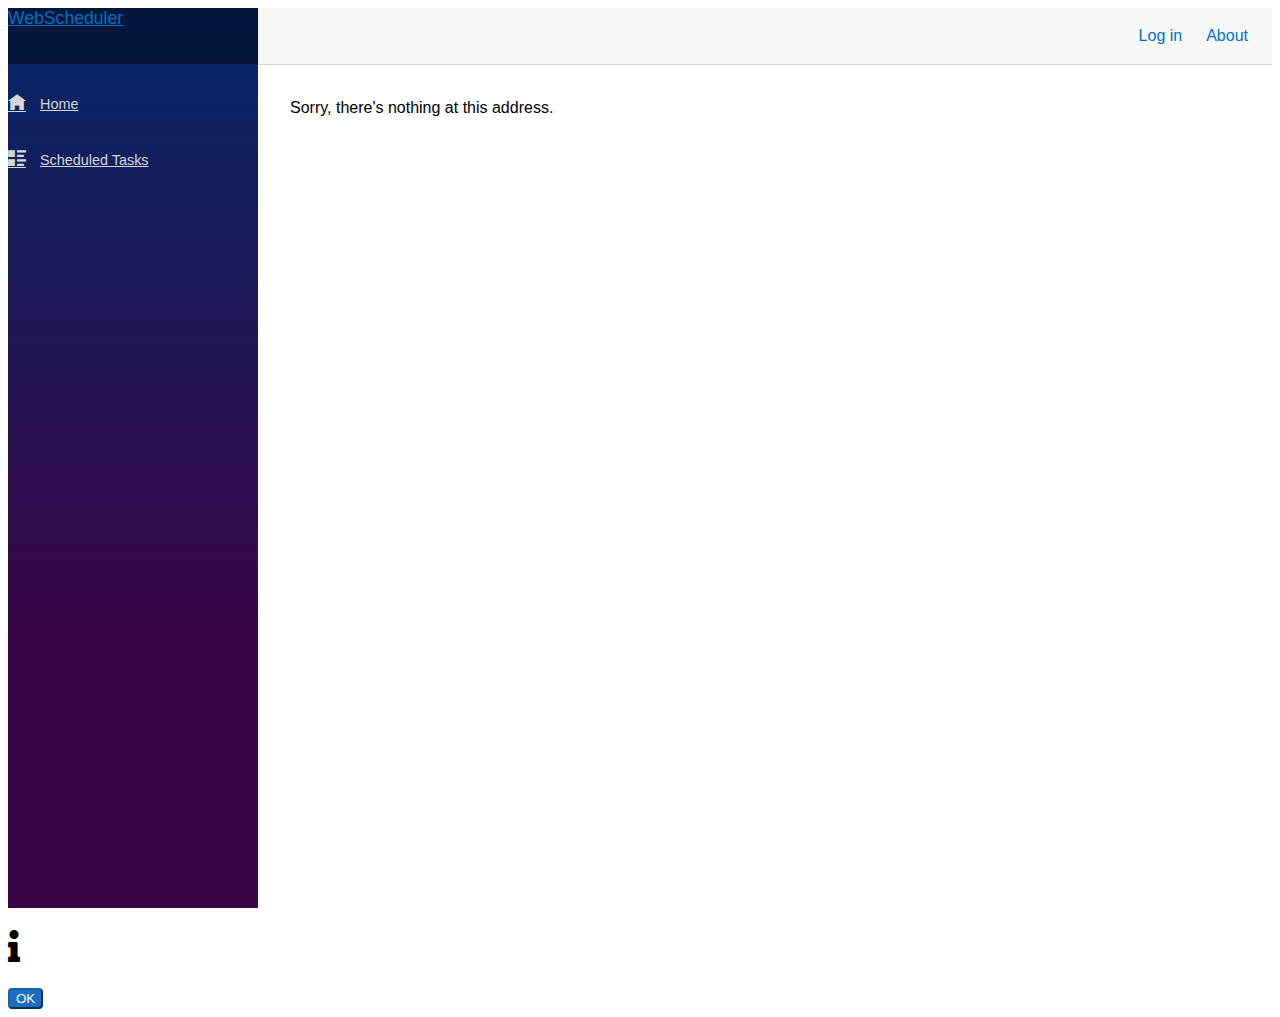
<file: index.html>
<!DOCTYPE html>
<html lang="en">

<head>
  <meta charset="utf-8" />
  <meta name="viewport" content="width=device-width, initial-scale=1.0, maximum-scale=1.0, user-scalable=no" />
  <title>WebScheduler.FrontEnd.Blazor</title>
  <base href="/" />
  <link href="https://cdn.jsdelivr.net/npm/bootstrap@5.1.1/dist/css/bootstrap.min.css" rel="stylesheet" integrity="sha384-F3w7mX95PdgyTmZZMECAngseQB83DfGTowi0iMjiWaeVhAn4FJkqJByhZMI3AhiU" crossorigin="anonymous">
  <link rel="stylesheet" href="https://use.fontawesome.com/releases/v5.15.4/css/all.css">

  <link href="_content/Blazorise/blazorise.css" rel="stylesheet" />
  <link href="_content/Blazorise.Bootstrap5/blazorise.bootstrap5.css" rel="stylesheet" />
  <link href="_content/Blazorise.SpinKit/blazorise.spinkit.css" rel="stylesheet" />
  <link href="_content/Blazorise.Snackbar/blazorise.snackbar.css" rel="stylesheet">
  <link href="css/app.css" rel="stylesheet" />
  <link href="WebScheduler.FrontEnd.BlazorApp.styles.css" rel="stylesheet" />
</head>

<body>
  <div id="app">
    <div class="loader-box">
      <svg width="51px" height="50px" viewBox="0 0 51 50">

        <rect y="0" width="13" height="50" fill="#1fa2ff">
          <animate attributeName="height" values="50;10;50" begin="0s" dur="1s" repeatCount="indefinite" />
          <animate attributeName="y" values="0;20;0" begin="0s" dur="1s" repeatCount="indefinite" />
        </rect>

        <rect x="19" y="0" width="13" height="50" fill="#12d8fa">
          <animate attributeName="height" values="50;10;50" begin="0.2s" dur="1s" repeatCount="indefinite" />
          <animate attributeName="y" values="0;20;0" begin="0.2s" dur="1s" repeatCount="indefinite" />
        </rect>

        <rect x="38" y="0" width="13" height="50" fill="#06ffcb">
          <animate attributeName="height" values="50;10;50" begin="0.4s" dur="1s" repeatCount="indefinite" />
          <animate attributeName="y" values="0;20;0" begin="0.4s" dur="1s" repeatCount="indefinite" />
        </rect>

      </svg>      <br /><br />
      <p id="loadingText">Loading...</p>
      <br />
      <progress id="pbar"></progress>
    </div>
    <style>
      .loader-box {
        width: 500px;
        height: 120px;
        margin: 100px auto;
        text-align: center;
        font-family: Consolas, Verdana;
        font-size: 10px;
      }
    </style>
  </div>
  <script type="text/javascript">

    (function () {
      /*
       * Loader/splash screen
       * */

      var total = 0;
      var loaded = 0;
      const { fetch: origFetch } = window;

      window.fetch = async (...args) => {
        total++;
       return new Promise((resolve, reject) => {

           origFetch(...args)
           .then(response => {
             loaded++;



              var progress = Math.floor(((loaded / total) * 100));
              document.getElementById("pbar").max = total;
              document.getElementById("pbar").value = loaded;
             document.getElementById("loadingText").innerHTML = "Loaded " + args[0] + ", " + progress + " %..."

              if (loaded == total && total> 1) {
                // Reset override.
                window.fetch = origFetch;
                document.getElementById("loadingText").innerHTML = "Loading 100%, opening application...";
              }
              resolve(response);

           }).catch(err => {
             window.fetch = origFetch;
           });

        });
      };
    })();
</script>
    <script src="https://cdn.jsdelivr.net/npm/jquery@3.5.1/dist/jquery.slim.min.js" integrity="sha384-DfXdz2htPH0lsSSs5nCTpuj/zy4C+OGpamoFVy38MVBnE+IbbVYUew+OrCXaRkfj" crossorigin="anonymous"></script>
  <script src="https://cdn.jsdelivr.net/npm/popper.js@1.16.1/dist/umd/popper.min.js" integrity="sha384-9/reFTGAW83EW2RDu2S0VKaIzap3H66lZH81PoYlFhbGU+6BZp6G7niu735Sk7lN" crossorigin="anonymous"></script>
  <script src="https://cdn.jsdelivr.net/npm/bootstrap@4.6.1/dist/js/bootstrap.min.js" integrity="sha384-VHvPCCyXqtD5DqJeNxl2dtTyhF78xXNXdkwX1CZeRusQfRKp+tA7hAShOK/B/fQ2" crossorigin="anonymous"></script>

  <div id="blazor-error-ui">
    An unhandled error has occurred.
    <a href="" class="reload">Reload</a>
    <a class="dismiss">🗙</a>
  </div>
  <script src="_content/Microsoft.AspNetCore.Components.WebAssembly.Authentication/AuthenticationService.js"></script>
  <script src="_framework/blazor.webassembly.js"></script>
  <script src="_content/Blazor-Analytics/blazor-analytics.js"></script>


</body>

</html>
</file>
<file: _content/Blazorise/blazorise.css>
﻿body:before {
    content: "mobile";
    display: none;
    visibility: hidden; }

@media (min-width: 768px) {
    body:before {
        content: "tablet"; } }

@media (min-width: 992px) {
    body:before {
        content: "desktop"; } }

@media (min-width: 1200px) {
    body:before {
        content: "widescreen"; } }

@media (min-width: 1400px) {
    body:before {
        content: "fullhd"; } }

hr.divider.divider-solid {
    border-top: var(--b-divider-thickness, 1px) solid var(--b-divider-color, #999); }

hr.divider.divider-dashed {
    border-top: var(--b-divider-thickness, 1px) dashed var(--b-divider-color, #999); }

hr.divider.divider-dotted {
    border-top: var(--b-divider-thickness, 1px) dotted var(--b-divider-color, #999); }

hr.divider.divider-text {
    position: relative;
    border: none;
    height: var(--b-divider-thickness, 1px);
    background: var(--b-divider-color, #999); }
    hr.divider.divider-text::before {
        content: attr(data-content);
        display: inline-block;
        background: #fff;
        font-weight: bold;
        font-size: var(--b-divider-font-size, 0.85rem);
        color: var(--b-divider-color, #999);
        border-radius: 30rem;
        padding: 0.2rem 2rem;
        position: absolute;
        top: 50%;
        left: 50%;
        transform: translate(-50%, -50%); }

.b-input-color-picker {
    padding: .6rem; }
    .b-input-color-picker > .b-input-color-picker-preview {
        position: relative;
        z-index: 1;
        width: 100%;
        height: 100%;
        display: flex;
        flex-direction: row;
        justify-content: space-between;
        /*margin-bottom: 0.5em;*/ }
        .b-input-color-picker > .b-input-color-picker-preview::before {
            position: absolute;
            content: '';
            top: 0;
            left: 0;
            width: 100%;
            height: 100%;
            background: url('data:image/svg+xml;utf8, <svg xmlns="http://www.w3.org/2000/svg" viewBox="0 0 2 2"><path fill="white" d="M1,0H2V1H1V0ZM0,1H1V2H0V1Z"/><path fill="gray" d="M0,0H1V1H0V0ZM1,1H2V2H1V1Z"/></svg>');
            background-size: .5em;
            border-radius: .15em;
            z-index: -1; }
        .b-input-color-picker > .b-input-color-picker-preview > .b-input-color-picker-curent-color {
            display: inline-block;
            width: 100%;
            height: 100%; }
    .b-input-color-picker[aria-disabled='true'] {
        opacity: .65; }

.progress.progress-xs {
    height: .25rem; }

.progress.progress-sm {
    height: .5rem; }

.progress.progress-md {
    height: 1rem; }

.progress.progress-lg {
    height: 1.5rem; }

.progress.progress-xl {
    height: 2rem; }

.b-page-progress {
    width: 100%;
    height: 4px;
    z-index: 9999;
    top: 0;
    left: 0;
    position: fixed;
    display: none; }
    .b-page-progress .b-page-progress-indicator {
        width: 0;
        height: 100%;
        transition: height .3s;
        background-color: #000;
        transition: width 1s; }
        .b-page-progress .b-page-progress-indicator.b-page-progress-indicator-indeterminate {
            width: 30%;
            animation: running-page-progress 2s cubic-bezier(0.4, 0, 0.2, 1) infinite; }
    .b-page-progress.b-page-progress-active {
        display: block; }

@keyframes running-page-progress {
    0% {
        margin-left: 0px;
        margin-right: 100%; }
    50% {
        margin-left: 25%;
        margin-right: 0%; }
    100% {
        margin-left: 100%;
        margin-right: 0; } }

.tippy-box[data-animation=scale][data-placement^=top] {
    transform-origin: bottom; }

.tippy-box[data-animation=scale][data-placement^=bottom] {
    transform-origin: top; }

.tippy-box[data-animation=scale][data-placement^=left] {
    transform-origin: right; }

.tippy-box[data-animation=scale][data-placement^=right] {
    transform-origin: left; }

.tippy-box[data-animation=scale][data-state=hidden] {
    transform: scale(0.5);
    opacity: 0; }

.tippy-box[data-theme~='blazorise'] {
    background-color: RGBA(var(--b-tooltip-background-color-r, 128), var(--b-tooltip-background-color-g, 128), var(--b-tooltip-background-color-b, 128), var(--b-tooltip-background-opacity, 0.9));
    color: var(--b-tooltip-color, #ffffff); }

.tippy-box[data-theme~='blazorise'][data-placement^='top'] > .tippy-arrow::before {
    border-top-color: RGBA(var(--b-tooltip-background-color-r, 128), var(--b-tooltip-background-color-g, 128), var(--b-tooltip-background-color-b, 128), var(--b-tooltip-background-opacity, 0.9)); }

.tippy-box[data-theme~='blazorise'][data-placement^='bottom'] > .tippy-arrow::before {
    border-bottom-color: RGBA(var(--b-tooltip-background-color-r, 128), var(--b-tooltip-background-color-g, 128), var(--b-tooltip-background-color-b, 128), var(--b-tooltip-background-opacity, 0.9)); }

.tippy-box[data-theme~='blazorise'][data-placement^='left'] > .tippy-arrow::before {
    border-left-color: RGBA(var(--b-tooltip-background-color-r, 128), var(--b-tooltip-background-color-g, 128), var(--b-tooltip-background-color-b, 128), var(--b-tooltip-background-opacity, 0.9)); }

.tippy-box[data-theme~='blazorise'][data-placement^='right'] > .tippy-arrow::before {
    border-right-color: RGBA(var(--b-tooltip-background-color-r, 128), var(--b-tooltip-background-color-g, 128), var(--b-tooltip-background-color-b, 128), var(--b-tooltip-background-opacity, 0.9)); }

.tippy-box[data-theme~='blazorise'] > .tippy-svg-arrow {
    fill: RGBA(var(--b-tooltip-background-color-r, 128), var(--b-tooltip-background-color-g, 128), var(--b-tooltip-background-color-b, 128), var(--b-tooltip-background-opacity, 0.9)); }

.b-tooltip-inline {
    display: inline-block; }

.b-layout {
    display: flex;
    flex: auto;
    flex-direction: column; }
    .b-layout.b-layout-root {
        height: 100vh; }

.b-layout,
.b-layout * {
    box-sizing: border-box; }

@keyframes spinner {
    0% {
        transform: translate3d(-50%, -50%, 0) rotate(0deg); }
    100% {
        transform: translate3d(-50%, -50%, 0) rotate(360deg); } }

.b-layout > .b-layout-loading {
    z-index: 9999;
    position: fixed;
    width: 100%;
    height: 100%;
    background: rgba(0, 0, 0, 0.3); }
    .b-layout > .b-layout-loading:before {
        animation: 1s linear infinite spinner;
        border: solid 3px #eee;
        border-bottom-color: var(--b-theme-primary);
        border-radius: 50%;
        height: 40px;
        left: 50%;
        position: absolute;
        top: 50%;
        transform: translate3d(-50%, -50%, 0);
        width: 40px;
        content: ' '; }

.b-layout.b-layout-has-sider {
    flex-direction: row;
    min-height: 0; }
    .b-layout.b-layout-has-sider .b-layout {
        overflow-x: hidden; }

.b-layout-header,
.b-layout-footer {
    flex: 0 0 auto; }

.b-layout-header {
    color: rgba(0, 0, 0, 0.65); }

.b-layout.b-layout-root.b-layout-has-sider > .b-layout-header-fixed,
.b-layout.b-layout-root.b-layout-has-sider > .b-layout > .b-layout-header-fixed {
    position: sticky;
    top: 0;
    width: 100%;
    flex: 0; }

.b-layout.b-layout-root:not(.b-layout-has-sider) .b-layout-header-fixed,
.b-layout.b-layout-root:not(.b-layout-has-sider) > .b-layout .b-layout-header-fixed {
    position: fixed;
    top: 0;
    left: 0;
    right: 0;
    flex: 0; }
    .b-layout.b-layout-root:not(.b-layout-has-sider) .b-layout-header-fixed + .b-layout-content,
    .b-layout.b-layout-root:not(.b-layout-has-sider) > .b-layout .b-layout-header-fixed + .b-layout-content {
        margin-top: var(--b-bar-horizontal-height, auto); }

.b-layout.b-layout-root > .b-layout-header.b-layout-header-fixed + .b-layout.b-layout-has-sider {
    margin-top: var(--b-bar-horizontal-height, auto); }

.b-layout-footer {
    color: rgba(0, 0, 0, 0.65); }
    .b-layout-footer-fixed {
        position: sticky;
        z-index: 1;
        bottom: 0;
        flex: 0; }

.b-layout-content {
    flex: 1; }

.b-layout-sider {
    display: flex;
    position: relative;
    background: #001529; }

.b-layout-sider-content {
    position: sticky;
    top: 0;
    z-index: 2; }

.b-layout-header .navbar {
    line-height: inherit; }

.b-bar-horizontal[data-collapse=hide] {
    flex-wrap: nowrap; }
    .b-bar-horizontal[data-collapse=hide][data-broken=true] {
        height: auto; }

.b-bar-horizontal[data-broken=false] {
    height: auto; }

.b-layout > .b-layout-header .b-bar-horizontal[data-collapse=hide][data-broken=true] {
    height: var(--b-bar-horizontal-height, auto); }

.b-layout > .b-layout-header .b-bar-horizontal[data-broken=false] {
    height: var(--b-bar-horizontal-height, auto); }

.b-bar-initial {
    display: none !important; }

.b-bar-vertical-inline,
.b-bar-vertical-popout,
.b-bar-vertical-small {
    display: flex;
    flex-direction: column;
    flex-wrap: nowrap;
    position: sticky;
    top: 0;
    padding: 0;
    min-width: var(--b-vertical-bar-width, 230px);
    max-width: var(--b-vertical-bar-width, 230px);
    width: var(--b-vertical-bar-width, 230px);
    box-shadow: 2px 0 6px rgba(0, 21, 41, 0.35);
    height: 100%;
    -webkit-user-select: none;
    -moz-user-select: none;
    -ms-user-select: none;
    user-select: none;
    /* 
        Theming
    */ }
    .b-bar-vertical-inline:not(.b-bar-initial),
    .b-bar-vertical-popout:not(.b-bar-initial),
    .b-bar-vertical-small:not(.b-bar-initial) {
        transition: width 200ms ease-in-out, min-width 200ms ease-in-out; }
    .b-bar-vertical-inline .b-bar-menu,
    .b-bar-vertical-popout .b-bar-menu,
    .b-bar-vertical-small .b-bar-menu {
        width: 100%;
        display: flex;
        flex: 1;
        justify-content: space-between;
        flex-direction: column;
        align-self: stretch; }
    .b-bar-vertical-inline .b-bar-brand,
    .b-bar-vertical-popout .b-bar-brand,
    .b-bar-vertical-small .b-bar-brand {
        width: 100%;
        display: flex;
        height: var(--b-vertical-bar-brand-height, 64px);
        min-height: var(--b-vertical-bar-brand-height, 64px); }
    .b-bar-vertical-inline .b-bar-toggler-inline,
    .b-bar-vertical-popout .b-bar-toggler-inline,
    .b-bar-vertical-small .b-bar-toggler-inline {
        height: var(--b-vertical-bar-brand-height, 64px);
        padding: 12px;
        display: inline-flex;
        cursor: pointer;
        position: absolute;
        right: 0; }
        .b-bar-vertical-inline .b-bar-toggler-inline > *,
        .b-bar-vertical-popout .b-bar-toggler-inline > *,
        .b-bar-vertical-small .b-bar-toggler-inline > * {
            margin: auto; }
    .b-bar-vertical-inline .b-bar-toggler-popout:not(.b-bar-mobile-toggle),
    .b-bar-vertical-popout .b-bar-toggler-popout:not(.b-bar-mobile-toggle),
    .b-bar-vertical-small .b-bar-toggler-popout:not(.b-bar-mobile-toggle) {
        display: flex;
        position: fixed;
        left: var(--b-vertical-bar-width, 230px);
        border-radius: 0px 10px 10px 0px;
        border: 0px;
        width: 10px;
        height: 40px;
        padding: 5px;
        align-items: center;
        box-shadow: 2px 0 6px rgba(0, 21, 41, 0.35);
        cursor: pointer; }
        .b-bar-vertical-inline .b-bar-toggler-popout:not(.b-bar-mobile-toggle):not(.b-bar-initial),
        .b-bar-vertical-popout .b-bar-toggler-popout:not(.b-bar-mobile-toggle):not(.b-bar-initial),
        .b-bar-vertical-small .b-bar-toggler-popout:not(.b-bar-mobile-toggle):not(.b-bar-initial) {
            transition: width 200ms ease-in-out, left 200ms ease-in-out; }
        .b-bar-vertical-inline .b-bar-toggler-popout:not(.b-bar-mobile-toggle) > *,
        .b-bar-vertical-popout .b-bar-toggler-popout:not(.b-bar-mobile-toggle) > *,
        .b-bar-vertical-small .b-bar-toggler-popout:not(.b-bar-mobile-toggle) > * {
            margin: auto;
            display: none; }
        .b-bar-vertical-inline .b-bar-toggler-popout:not(.b-bar-mobile-toggle):hover,
        .b-bar-vertical-popout .b-bar-toggler-popout:not(.b-bar-mobile-toggle):hover,
        .b-bar-vertical-small .b-bar-toggler-popout:not(.b-bar-mobile-toggle):hover {
            width: 45px; }
            .b-bar-vertical-inline .b-bar-toggler-popout:not(.b-bar-mobile-toggle):hover > *,
            .b-bar-vertical-popout .b-bar-toggler-popout:not(.b-bar-mobile-toggle):hover > *,
            .b-bar-vertical-small .b-bar-toggler-popout:not(.b-bar-mobile-toggle):hover > * {
                display: block; }
    .b-bar-vertical-inline .b-bar-item,
    .b-bar-vertical-popout .b-bar-item,
    .b-bar-vertical-small .b-bar-item {
        margin: auto;
        flex-grow: 1;
        min-height: 40px; }
        .b-bar-vertical-inline .b-bar-item .b-bar-icon,
        .b-bar-vertical-popout .b-bar-item .b-bar-icon,
        .b-bar-vertical-small .b-bar-item .b-bar-icon {
            font-size: 1.25rem;
            vertical-align: middle;
            margin: 3px;
            display: inline-block; }
    .b-bar-vertical-inline .b-bar-start,
    .b-bar-vertical-popout .b-bar-start,
    .b-bar-vertical-small .b-bar-start {
        width: 100%;
        display: block; }
    .b-bar-vertical-inline .b-bar-end,
    .b-bar-vertical-popout .b-bar-end,
    .b-bar-vertical-small .b-bar-end {
        padding-bottom: 1rem;
        width: 100%;
        padding-top: 1rem;
        display: block; }
    .b-bar-vertical-inline .b-bar-link,
    .b-bar-vertical-popout .b-bar-link,
    .b-bar-vertical-small .b-bar-link {
        display: block;
        width: 100%;
        text-decoration: none;
        padding: .5rem .5rem .5rem 1.5rem;
        cursor: pointer;
        overflow-x: hidden;
        line-height: 1.5rem;
        vertical-align: middle;
        transition: font-size 150ms ease-in; }
    .b-bar-vertical-inline .b-bar-label,
    .b-bar-vertical-popout .b-bar-label,
    .b-bar-vertical-small .b-bar-label {
        background: transparent;
        color: #adb5bd;
        padding: .375rem 1.25rem;
        font-size: .75rem;
        text-overflow: ellipsis;
        overflow-x: hidden; }
    .b-bar-vertical-inline .b-bar-dropdown .b-bar-dropdown-toggle:before,
    .b-bar-vertical-popout .b-bar-dropdown .b-bar-dropdown-toggle:before,
    .b-bar-vertical-small .b-bar-dropdown .b-bar-dropdown-toggle:before {
        content: " ";
        border: solid;
        border-width: 0 2px 2px 0;
        display: inline-block;
        padding: 2px;
        right: 1rem;
        transition: transform 200ms ease-out;
        float: right;
        position: relative;
        -webkit-transform: rotate(225deg);
        transform: rotate(225deg);
        top: 0.7rem; }
    .b-bar-vertical-inline .b-bar-dropdown:not([data-visible=true]) .b-bar-dropdown-toggle:before,
    .b-bar-vertical-popout .b-bar-dropdown:not([data-visible=true]) .b-bar-dropdown-toggle:before,
    .b-bar-vertical-small .b-bar-dropdown:not([data-visible=true]) .b-bar-dropdown-toggle:before {
        -webkit-transform: rotate(45deg);
        transform: rotate(45deg);
        top: 0.5rem; }
    .b-bar-vertical-inline .b-bar-dropdown .b-bar-dropdown-menu,
    .b-bar-vertical-popout .b-bar-dropdown .b-bar-dropdown-menu,
    .b-bar-vertical-small .b-bar-dropdown .b-bar-dropdown-menu {
        display: none;
        background: inherit;
        color: inherit;
        float: none;
        padding: 5px 0px; }
        .b-bar-vertical-inline .b-bar-dropdown .b-bar-dropdown-menu[data-visible=true],
        .b-bar-vertical-popout .b-bar-dropdown .b-bar-dropdown-menu[data-visible=true],
        .b-bar-vertical-small .b-bar-dropdown .b-bar-dropdown-menu[data-visible=true] {
            display: block; }
        .b-bar-vertical-inline .b-bar-dropdown .b-bar-dropdown-menu .b-bar-dropdown-item,
        .b-bar-vertical-popout .b-bar-dropdown .b-bar-dropdown-menu .b-bar-dropdown-item,
        .b-bar-vertical-small .b-bar-dropdown .b-bar-dropdown-menu .b-bar-dropdown-item {
            position: relative;
            color: inherit;
            transition: background 100ms ease-in-out,color 100ms ease-in-out;
            text-decoration: none;
            display: block;
            width: 100%;
            overflow-x: hidden; }
            .b-bar-vertical-inline .b-bar-dropdown .b-bar-dropdown-menu .b-bar-dropdown-item i,
            .b-bar-vertical-popout .b-bar-dropdown .b-bar-dropdown-menu .b-bar-dropdown-item i,
            .b-bar-vertical-small .b-bar-dropdown .b-bar-dropdown-menu .b-bar-dropdown-item i {
                margin-right: 0.3rem; }
        .b-bar-vertical-inline .b-bar-dropdown .b-bar-dropdown-menu:before,
        .b-bar-vertical-popout .b-bar-dropdown .b-bar-dropdown-menu:before,
        .b-bar-vertical-small .b-bar-dropdown .b-bar-dropdown-menu:before {
            background: inherit;
            box-shadow: none; }
    .b-bar-vertical-inline .b-bar-mobile-toggle,
    .b-bar-vertical-popout .b-bar-mobile-toggle,
    .b-bar-vertical-small .b-bar-mobile-toggle {
        right: 20px;
        margin: auto;
        display: none; }
    .b-bar-vertical-inline .b-bar-item-multi-line,
    .b-bar-vertical-popout .b-bar-item-multi-line,
    .b-bar-vertical-small .b-bar-item-multi-line {
        display: -webkit-box !important;
        -webkit-box-orient: vertical;
        -webkit-line-clamp: var(--b-bar-item-lines, 2);
        white-space: normal !important;
        overflow: hidden;
        text-overflow: ellipsis; }
    .b-bar-vertical-inline.b-bar-dark,
    .b-bar-vertical-popout.b-bar-dark,
    .b-bar-vertical-small.b-bar-dark {
        background: var(--b-bar-dark-background, #001529);
        color: var(--b-bar-dark-color, rgba(255, 255, 255, 0.5)); }
        .b-bar-vertical-inline.b-bar-dark .b-bar-brand,
        .b-bar-vertical-popout.b-bar-dark .b-bar-brand,
        .b-bar-vertical-small.b-bar-dark .b-bar-brand {
            background: var(--b-bar-brand-dark-background, rgba(255, 255, 255, 0.025)); }
            .b-bar-vertical-inline.b-bar-dark .b-bar-brand .b-bar-link,
            .b-bar-vertical-popout.b-bar-dark .b-bar-brand .b-bar-link,
            .b-bar-vertical-small.b-bar-dark .b-bar-brand .b-bar-link {
                color: #fff; }
                .b-bar-vertical-inline.b-bar-dark .b-bar-brand .b-bar-link.active,
                .b-bar-vertical-popout.b-bar-dark .b-bar-brand .b-bar-link.active,
                .b-bar-vertical-small.b-bar-dark .b-bar-brand .b-bar-link.active {
                    color: #fff;
                    background: inherit; }
                .b-bar-vertical-inline.b-bar-dark .b-bar-brand .b-bar-link:hover,
                .b-bar-vertical-popout.b-bar-dark .b-bar-brand .b-bar-link:hover,
                .b-bar-vertical-small.b-bar-dark .b-bar-brand .b-bar-link:hover {
                    color: #fff;
                    background: inherit; }
        .b-bar-vertical-inline.b-bar-dark .b-bar-toggler-popout:not(.b-bar-mobile-toggle),
        .b-bar-vertical-popout.b-bar-dark .b-bar-toggler-popout:not(.b-bar-mobile-toggle),
        .b-bar-vertical-small.b-bar-dark .b-bar-toggler-popout:not(.b-bar-mobile-toggle) {
            background: var(--b-bar-dark-background, #001529);
            color: var(--b-bar-dark-color, rgba(255, 255, 255, 0.5)); }
        .b-bar-vertical-inline.b-bar-dark .b-bar-dropdown-menu,
        .b-bar-vertical-popout.b-bar-dark .b-bar-dropdown-menu,
        .b-bar-vertical-small.b-bar-dark .b-bar-dropdown-menu {
            background: var(--b-bar-dropdown-dark-background, #000c17); }
            .b-bar-vertical-inline.b-bar-dark .b-bar-dropdown-menu .b-bar-dropdown-item.active,
            .b-bar-vertical-popout.b-bar-dark .b-bar-dropdown-menu .b-bar-dropdown-item.active,
            .b-bar-vertical-small.b-bar-dark .b-bar-dropdown-menu .b-bar-dropdown-item.active {
                color: var(--b-bar-item-dark-active-color, #fff);
                background: var(--b-bar-item-dark-active-background, #0288D1); }
            .b-bar-vertical-inline.b-bar-dark .b-bar-dropdown-menu .b-bar-dropdown-item:hover,
            .b-bar-vertical-popout.b-bar-dark .b-bar-dropdown-menu .b-bar-dropdown-item:hover,
            .b-bar-vertical-small.b-bar-dark .b-bar-dropdown-menu .b-bar-dropdown-item:hover {
                color: var(--b-bar-item-dark-hover-color, #fff);
                background: var(--b-bar-item-dark-hover-background, rgba(255, 255, 255, 0.3)); }
        .b-bar-vertical-inline.b-bar-dark .b-bar-link,
        .b-bar-vertical-popout.b-bar-dark .b-bar-link,
        .b-bar-vertical-small.b-bar-dark .b-bar-link {
            color: inherit; }
            .b-bar-vertical-inline.b-bar-dark .b-bar-link.active,
            .b-bar-vertical-popout.b-bar-dark .b-bar-link.active,
            .b-bar-vertical-small.b-bar-dark .b-bar-link.active {
                color: var(--b-bar-item-dark-active-color, #fff);
                background: var(--b-bar-item-dark-active-background, #0288D1); }
            .b-bar-vertical-inline.b-bar-dark .b-bar-link:hover,
            .b-bar-vertical-popout.b-bar-dark .b-bar-link:hover,
            .b-bar-vertical-small.b-bar-dark .b-bar-link:hover {
                color: var(--b-bar-item-dark-hover-color, #fff);
                background: var(--b-bar-item-dark-hover-background, rgba(255, 255, 255, 0.3)); }
    .b-bar-vertical-inline.b-bar-light,
    .b-bar-vertical-popout.b-bar-light,
    .b-bar-vertical-small.b-bar-light {
        background: var(--b-bar-light-background, #fff);
        color: var(--b-bar-light-color, rgba(0, 0, 0, 0.7)); }
        .b-bar-vertical-inline.b-bar-light .b-bar-brand,
        .b-bar-vertical-popout.b-bar-light .b-bar-brand,
        .b-bar-vertical-small.b-bar-light .b-bar-brand {
            background: var(--b-bar-brand-light-background, rgba(0, 0, 0, 0.025)); }
            .b-bar-vertical-inline.b-bar-light .b-bar-brand .b-bar-link,
            .b-bar-vertical-popout.b-bar-light .b-bar-brand .b-bar-link,
            .b-bar-vertical-small.b-bar-light .b-bar-brand .b-bar-link {
                color: #000; }
                .b-bar-vertical-inline.b-bar-light .b-bar-brand .b-bar-link.active,
                .b-bar-vertical-popout.b-bar-light .b-bar-brand .b-bar-link.active,
                .b-bar-vertical-small.b-bar-light .b-bar-brand .b-bar-link.active {
                    background: inherit; }
                .b-bar-vertical-inline.b-bar-light .b-bar-brand .b-bar-link:hover,
                .b-bar-vertical-popout.b-bar-light .b-bar-brand .b-bar-link:hover,
                .b-bar-vertical-small.b-bar-light .b-bar-brand .b-bar-link:hover {
                    background: inherit; }
        .b-bar-vertical-inline.b-bar-light .b-bar-toggler-popout:not(.b-bar-mobile-toggle),
        .b-bar-vertical-popout.b-bar-light .b-bar-toggler-popout:not(.b-bar-mobile-toggle),
        .b-bar-vertical-small.b-bar-light .b-bar-toggler-popout:not(.b-bar-mobile-toggle) {
            background: var(--b-bar-brand-light-background, #fff);
            color: var(--b-bar-light-color, rgba(0, 0, 0, 0.7)); }
        .b-bar-vertical-inline.b-bar-light .b-bar-dropdown-menu,
        .b-bar-vertical-popout.b-bar-light .b-bar-dropdown-menu,
        .b-bar-vertical-small.b-bar-light .b-bar-dropdown-menu {
            background: var(--b-bar-dropdown-light-background, #f2f2f2); }
            .b-bar-vertical-inline.b-bar-light .b-bar-dropdown-menu .b-bar-dropdown-item.active,
            .b-bar-vertical-popout.b-bar-light .b-bar-dropdown-menu .b-bar-dropdown-item.active,
            .b-bar-vertical-small.b-bar-light .b-bar-dropdown-menu .b-bar-dropdown-item.active {
                color: var(--b-bar-item-light-active-color, #000);
                background: var(--b-bar-item-light-active-background, #0288D1); }
            .b-bar-vertical-inline.b-bar-light .b-bar-dropdown-menu .b-bar-dropdown-item:hover,
            .b-bar-vertical-popout.b-bar-light .b-bar-dropdown-menu .b-bar-dropdown-item:hover,
            .b-bar-vertical-small.b-bar-light .b-bar-dropdown-menu .b-bar-dropdown-item:hover {
                color: var(--b-bar-item-light-hover-color, #000);
                background: var(--b-bar-item-light-hover-background, rgba(0, 0, 0, 0.3)); }
        .b-bar-vertical-inline.b-bar-light .b-bar-link,
        .b-bar-vertical-popout.b-bar-light .b-bar-link,
        .b-bar-vertical-small.b-bar-light .b-bar-link {
            color: inherit; }
            .b-bar-vertical-inline.b-bar-light .b-bar-link.active,
            .b-bar-vertical-popout.b-bar-light .b-bar-link.active,
            .b-bar-vertical-small.b-bar-light .b-bar-link.active {
                color: var(--b-bar-item-light-active-color, #000);
                background: var(--b-bar-item-light-active-background, #0288D1); }
            .b-bar-vertical-inline.b-bar-light .b-bar-link:hover,
            .b-bar-vertical-popout.b-bar-light .b-bar-link:hover,
            .b-bar-vertical-small.b-bar-light .b-bar-link:hover {
                color: var(--b-bar-item-light-hover-color, #000);
                background: var(--b-bar-item-light-hover-background, rgba(0, 0, 0, 0.3)); }

.b-bar-vertical-small,
.b-bar-vertical-inline[data-collapse=small],
.b-bar-vertical-popout[data-collapse=small] {
    width: var(--b-vertical-bar-small-width, 64px);
    min-width: var(--b-vertical-bar-small-width, 64px); }
    .b-bar-vertical-small:not(.b-bar-initial),
    .b-bar-vertical-inline[data-collapse=small]:not(.b-bar-initial),
    .b-bar-vertical-popout[data-collapse=small]:not(.b-bar-initial) {
        transition: width 200ms ease-in-out, min-width 200ms ease-in-out; }
    .b-bar-vertical-small .b-bar-toggler-inline,
    .b-bar-vertical-inline[data-collapse=small] .b-bar-toggler-inline,
    .b-bar-vertical-popout[data-collapse=small] .b-bar-toggler-inline {
        position: relative;
        width: 100%; }
    .b-bar-vertical-small .b-bar-toggler-popout:not(.b-bar-mobile-toggle),
    .b-bar-vertical-inline[data-collapse=small] .b-bar-toggler-popout:not(.b-bar-mobile-toggle),
    .b-bar-vertical-popout[data-collapse=small] .b-bar-toggler-popout:not(.b-bar-mobile-toggle) {
        left: var(--b-vertical-bar-small-width, 64px); }
    .b-bar-vertical-small .b-bar-item > .b-bar-dropdown > .b-bar-dropdown-toggle:before,
    .b-bar-vertical-inline[data-collapse=small] .b-bar-item > .b-bar-dropdown > .b-bar-dropdown-toggle:before,
    .b-bar-vertical-popout[data-collapse=small] .b-bar-item > .b-bar-dropdown > .b-bar-dropdown-toggle:before {
        display: none; }
    .b-bar-vertical-small .b-bar-dropdown .b-bar-dropdown-menu-container,
    .b-bar-vertical-inline[data-collapse=small] .b-bar-dropdown .b-bar-dropdown-menu-container,
    .b-bar-vertical-popout[data-collapse=small] .b-bar-dropdown .b-bar-dropdown-menu-container {
        z-index: 100;
        max-height: 50vh;
        position: absolute !important;
        margin: -42px 5px 0px 5px;
        display: flex;
        width: var(--b-vertical-bar-popout-menu-width, 180px);
        left: var(--b-vertical-bar-small-width, 64px); }
        .b-bar-vertical-small .b-bar-dropdown .b-bar-dropdown-menu-container.b-bar-right,
        .b-bar-vertical-inline[data-collapse=small] .b-bar-dropdown .b-bar-dropdown-menu-container.b-bar-right,
        .b-bar-vertical-popout[data-collapse=small] .b-bar-dropdown .b-bar-dropdown-menu-container.b-bar-right {
            right: var(--b-vertical-bar-small-width, 64px);
            left: unset; }
        .b-bar-vertical-small .b-bar-dropdown .b-bar-dropdown-menu-container .b-bar-dropdown-menu,
        .b-bar-vertical-inline[data-collapse=small] .b-bar-dropdown .b-bar-dropdown-menu-container .b-bar-dropdown-menu,
        .b-bar-vertical-popout[data-collapse=small] .b-bar-dropdown .b-bar-dropdown-menu-container .b-bar-dropdown-menu {
            box-shadow: 0 3px 6px -4px rgba(0, 0, 0, 0.12), 0 6px 16px 0 rgba(0, 0, 0, 0.08), 0 9px 28px 8px rgba(0, 0, 0, 0.05);
            border-radius: 3px;
            overflow-y: auto;
            overflow-x: hidden;
            flex: 1 100%; }
            .b-bar-vertical-small .b-bar-dropdown .b-bar-dropdown-menu-container .b-bar-dropdown-menu .b-bar-dropdown-item,
            .b-bar-vertical-inline[data-collapse=small] .b-bar-dropdown .b-bar-dropdown-menu-container .b-bar-dropdown-menu .b-bar-dropdown-item,
            .b-bar-vertical-popout[data-collapse=small] .b-bar-dropdown .b-bar-dropdown-menu-container .b-bar-dropdown-menu .b-bar-dropdown-item {
                padding: .5rem .5rem .5rem 1.5rem; }
            .b-bar-vertical-small .b-bar-dropdown .b-bar-dropdown-menu-container .b-bar-dropdown-menu:before,
            .b-bar-vertical-inline[data-collapse=small] .b-bar-dropdown .b-bar-dropdown-menu-container .b-bar-dropdown-menu:before,
            .b-bar-vertical-popout[data-collapse=small] .b-bar-dropdown .b-bar-dropdown-menu-container .b-bar-dropdown-menu:before {
                position: absolute;
                top: 0;
                left: -7px;
                right: 0;
                bottom: 0;
                width: 100%;
                height: 100%;
                opacity: .0001;
                content: ' ';
                z-index: -1; }
            .b-bar-vertical-small .b-bar-dropdown .b-bar-dropdown-menu-container .b-bar-dropdown-menu.b-bar-right:before,
            .b-bar-vertical-inline[data-collapse=small] .b-bar-dropdown .b-bar-dropdown-menu-container .b-bar-dropdown-menu.b-bar-right:before,
            .b-bar-vertical-popout[data-collapse=small] .b-bar-dropdown .b-bar-dropdown-menu-container .b-bar-dropdown-menu.b-bar-right:before {
                left: unset;
                right: -7px; }
            .b-bar-vertical-small .b-bar-dropdown .b-bar-dropdown-menu-container .b-bar-dropdown-menu > .b-bar-dropdown .b-bar-dropdown-menu-container,
            .b-bar-vertical-inline[data-collapse=small] .b-bar-dropdown .b-bar-dropdown-menu-container .b-bar-dropdown-menu > .b-bar-dropdown .b-bar-dropdown-menu-container,
            .b-bar-vertical-popout[data-collapse=small] .b-bar-dropdown .b-bar-dropdown-menu-container .b-bar-dropdown-menu > .b-bar-dropdown .b-bar-dropdown-menu-container {
                left: var(--b-vertical-bar-popout-menu-width, 180px); }
                .b-bar-vertical-small .b-bar-dropdown .b-bar-dropdown-menu-container .b-bar-dropdown-menu > .b-bar-dropdown .b-bar-dropdown-menu-container.b-bar-right,
                .b-bar-vertical-inline[data-collapse=small] .b-bar-dropdown .b-bar-dropdown-menu-container .b-bar-dropdown-menu > .b-bar-dropdown .b-bar-dropdown-menu-container.b-bar-right,
                .b-bar-vertical-popout[data-collapse=small] .b-bar-dropdown .b-bar-dropdown-menu-container .b-bar-dropdown-menu > .b-bar-dropdown .b-bar-dropdown-menu-container.b-bar-right {
                    right: var(--b-vertical-bar-popout-menu-width, 180px); }
            .b-bar-vertical-small .b-bar-dropdown .b-bar-dropdown-menu-container .b-bar-dropdown-menu > .b-bar-dropdown .b-bar-dropdown-toggle:before,
            .b-bar-vertical-inline[data-collapse=small] .b-bar-dropdown .b-bar-dropdown-menu-container .b-bar-dropdown-menu > .b-bar-dropdown .b-bar-dropdown-toggle:before,
            .b-bar-vertical-popout[data-collapse=small] .b-bar-dropdown .b-bar-dropdown-menu-container .b-bar-dropdown-menu > .b-bar-dropdown .b-bar-dropdown-toggle:before {
                content: " ";
                border: solid;
                border-width: 0 2px 2px 0;
                display: inline-block;
                padding: 2px;
                right: 1rem;
                transition: transform 200ms ease-out;
                float: right;
                position: relative;
                -webkit-transform: rotate(315deg);
                transform: rotate(315deg); }
            .b-bar-vertical-small .b-bar-dropdown .b-bar-dropdown-menu-container .b-bar-dropdown-menu > .b-bar-dropdown:not([data-visible=true]) .b-bar-dropdown-toggle:before,
            .b-bar-vertical-inline[data-collapse=small] .b-bar-dropdown .b-bar-dropdown-menu-container .b-bar-dropdown-menu > .b-bar-dropdown:not([data-visible=true]) .b-bar-dropdown-toggle:before,
            .b-bar-vertical-popout[data-collapse=small] .b-bar-dropdown .b-bar-dropdown-menu-container .b-bar-dropdown-menu > .b-bar-dropdown:not([data-visible=true]) .b-bar-dropdown-toggle:before {
                -webkit-transform: rotate(135deg);
                transform: rotate(135deg);
                right: 0.8rem; }

@keyframes b-bar-link-small {
    to {
        text-align: center;
        padding-left: 0px;
        padding-right: 0px; } }
    .b-bar-vertical-small .b-bar-item > .b-bar-link,
    .b-bar-vertical-small .b-bar-item > .b-bar-dropdown > .b-bar-link,
    .b-bar-vertical-inline[data-collapse=small] .b-bar-item > .b-bar-link,
    .b-bar-vertical-inline[data-collapse=small] .b-bar-item > .b-bar-dropdown > .b-bar-link,
    .b-bar-vertical-popout[data-collapse=small] .b-bar-item > .b-bar-link,
    .b-bar-vertical-popout[data-collapse=small] .b-bar-item > .b-bar-dropdown > .b-bar-link {
        animation: b-bar-link-small forwards;
        animation-delay: 170ms;
        font-size: 0;
        transition: font-size 100ms ease-out; }
        .b-bar-vertical-small .b-bar-item > .b-bar-link:after,
        .b-bar-vertical-small .b-bar-item > .b-bar-dropdown > .b-bar-link:after,
        .b-bar-vertical-inline[data-collapse=small] .b-bar-item > .b-bar-link:after,
        .b-bar-vertical-inline[data-collapse=small] .b-bar-item > .b-bar-dropdown > .b-bar-link:after,
        .b-bar-vertical-popout[data-collapse=small] .b-bar-item > .b-bar-link:after,
        .b-bar-vertical-popout[data-collapse=small] .b-bar-item > .b-bar-dropdown > .b-bar-link:after {
            display: none; }
    .b-bar-vertical-small .b-bar-label,
    .b-bar-vertical-inline[data-collapse=small] .b-bar-label,
    .b-bar-vertical-popout[data-collapse=small] .b-bar-label {
        text-align: center; }

.b-bar-vertical-inline:not([data-collapse]) {
    overflow-y: auto;
    overflow-x: hidden; }
    .b-bar-vertical-inline:not([data-collapse]) .b-bar-dropdown .b-bar-dropdown-menu-container {
        position: relative; }
        .b-bar-vertical-inline:not([data-collapse]) .b-bar-dropdown .b-bar-dropdown-menu-container .b-bar-dropdown-menu {
            position: relative !important;
            border: none;
            border-radius: 0;
            box-shadow: none; }
            .b-bar-vertical-inline:not([data-collapse]) .b-bar-dropdown .b-bar-dropdown-menu-container .b-bar-dropdown-menu .b-bar-dropdown-item {
                padding: .5rem .5rem .5rem 3rem; }
    .b-bar-vertical-inline:not([data-collapse]) .b-bar-brand .b-bar-link {
        display: flex;
        align-items: center; }

.b-bar-vertical-popout:not([data-collapse]) .b-bar-dropdown .b-bar-dropdown-toggle:before {
    content: " ";
    border: solid;
    border-width: 0 2px 2px 0;
    display: inline-block;
    padding: 2px;
    right: 1rem;
    transition: transform 200ms ease-out;
    float: right;
    position: relative;
    -webkit-transform: rotate(315deg);
    transform: rotate(315deg); }

.b-bar-vertical-popout:not([data-collapse]) .b-bar-dropdown:not([data-visible=true]) .b-bar-dropdown-toggle:before {
    -webkit-transform: rotate(135deg);
    transform: rotate(135deg);
    right: 0.8rem; }

.b-bar-vertical-popout:not([data-collapse]) .b-bar-dropdown .b-bar-dropdown-menu-container {
    z-index: 100;
    max-height: 50vh;
    position: absolute !important;
    margin: -42px 5px 0px 5px;
    display: flex;
    width: var(--b-vertical-bar-popout-menu-width, 180px);
    left: var(--b-vertical-bar-width, 230px); }
    .b-bar-vertical-popout:not([data-collapse]) .b-bar-dropdown .b-bar-dropdown-menu-container.b-bar-right {
        right: var(--b-vertical-bar-width, 230px);
        left: unset; }
    .b-bar-vertical-popout:not([data-collapse]) .b-bar-dropdown .b-bar-dropdown-menu-container .b-bar-dropdown-menu {
        box-shadow: 0 3px 6px -4px rgba(0, 0, 0, 0.12), 0 6px 16px 0 rgba(0, 0, 0, 0.08), 0 9px 28px 8px rgba(0, 0, 0, 0.05);
        border-radius: 3px;
        overflow-y: auto;
        overflow-x: hidden;
        flex: 1 100%; }
        .b-bar-vertical-popout:not([data-collapse]) .b-bar-dropdown .b-bar-dropdown-menu-container .b-bar-dropdown-menu .b-bar-dropdown-item {
            padding: .5rem .5rem .5rem 1.5rem; }
        .b-bar-vertical-popout:not([data-collapse]) .b-bar-dropdown .b-bar-dropdown-menu-container .b-bar-dropdown-menu:before {
            position: absolute;
            top: 0;
            left: -7px;
            right: 0;
            bottom: 0;
            width: 100%;
            height: 100%;
            opacity: .0001;
            content: ' ';
            z-index: -1; }
        .b-bar-vertical-popout:not([data-collapse]) .b-bar-dropdown .b-bar-dropdown-menu-container .b-bar-dropdown-menu.b-bar-right:before {
            left: unset;
            right: -7px; }
        .b-bar-vertical-popout:not([data-collapse]) .b-bar-dropdown .b-bar-dropdown-menu-container .b-bar-dropdown-menu > .b-bar-dropdown .b-bar-dropdown-menu-container {
            left: var(--b-vertical-bar-popout-menu-width, 180px); }
            .b-bar-vertical-popout:not([data-collapse]) .b-bar-dropdown .b-bar-dropdown-menu-container .b-bar-dropdown-menu > .b-bar-dropdown .b-bar-dropdown-menu-container.b-bar-right {
                right: var(--b-vertical-bar-popout-menu-width, 180px); }

.b-bar-vertical-inline[data-collapse=hide],
.b-bar-vertical-popout[data-collapse=hide],
.b-bar-vertical-small[data-collapse=hide] {
    width: 0px;
    min-width: 0px;
    overflow-y: hidden;
    visibility: hidden; }
    .b-bar-vertical-inline[data-collapse=hide]:not(.b-bar-initial),
    .b-bar-vertical-popout[data-collapse=hide]:not(.b-bar-initial),
    .b-bar-vertical-small[data-collapse=hide]:not(.b-bar-initial) {
        transition: width 200ms ease-in-out, min-width 200ms ease-in-out, visibility 100ms; }
    .b-bar-vertical-inline[data-collapse=hide] .b-bar-toggler-inline,
    .b-bar-vertical-popout[data-collapse=hide] .b-bar-toggler-inline,
    .b-bar-vertical-small[data-collapse=hide] .b-bar-toggler-inline {
        display: none; }
    .b-bar-vertical-inline[data-collapse=hide] .b-bar-toggler-popout:not(.b-bar-mobile-toggle),
    .b-bar-vertical-popout[data-collapse=hide] .b-bar-toggler-popout:not(.b-bar-mobile-toggle),
    .b-bar-vertical-small[data-collapse=hide] .b-bar-toggler-popout:not(.b-bar-mobile-toggle) {
        visibility: visible;
        left: 0px; }

/* Mobile & below */
@media only screen and (max-width: 576px) {
    .b-bar-vertical-inline:not([data-collapse]) {
        min-width: 100vw; }
        .b-bar-vertical-inline:not([data-collapse]) .b-bar-toggler-inline:not(.b-bar-mobile-toggle) {
            display: none; }
        .b-bar-vertical-inline:not([data-collapse]) .b-bar-toggler-popout:not(.b-bar-mobile-toggle) {
            left: 100vw; }
        .b-bar-vertical-inline:not([data-collapse]) .b-bar-mobile-toggle {
            display: flex; } }

.b-table.table {
    position: relative; }
    .b-table.table .b-table-resizer {
        position: absolute;
        top: 0;
        right: 0;
        width: 5px;
        cursor: col-resize;
        user-select: none;
        z-index: 1; }
    .b-table.table .b-table-resizer:hover, .b-table.table .b-table-resizing {
        cursor: col-resize !important;
        border-right: 2px solid var(--b-theme-primary, blue); }
    .b-table.table .b-table-resizing {
        cursor: col-resize !important; }

thead tr th {
    position: relative; }

.b-character-casing-lower {
    text-transform: lowercase; }

.b-character-casing-upper {
    text-transform: uppercase; }

.b-character-casing-title {
    text-transform: lowercase; }
    .b-character-casing-title::first-letter {
        text-transform: uppercase; }

.flatpickr-calendar {
    background: transparent;
    opacity: 0;
    display: none;
    text-align: center;
    visibility: hidden;
    padding: 0;
    -webkit-animation: none;
    animation: none;
    direction: ltr;
    border: 0;
    font-size: 14px;
    line-height: 24px;
    border-radius: 5px;
    position: absolute;
    width: 307.875px;
    -webkit-box-sizing: border-box;
    box-sizing: border-box;
    -ms-touch-action: manipulation;
    touch-action: manipulation;
    background: #fff;
    -webkit-box-shadow: 1px 0 0 #e6e6e6, -1px 0 0 #e6e6e6, 0 1px 0 #e6e6e6, 0 -1px 0 #e6e6e6, 0 3px 13px rgba(0, 0, 0, 0.08);
    box-shadow: 1px 0 0 #e6e6e6, -1px 0 0 #e6e6e6, 0 1px 0 #e6e6e6, 0 -1px 0 #e6e6e6, 0 3px 13px rgba(0, 0, 0, 0.08); }

.flatpickr-calendar.open,
.flatpickr-calendar.inline {
    opacity: 1;
    max-height: 640px;
    visibility: visible; }

.flatpickr-calendar.open {
    display: inline-block;
    z-index: 99999; }

.flatpickr-calendar.animate.open {
    -webkit-animation: fpFadeInDown 300ms cubic-bezier(0.23, 1, 0.32, 1);
    animation: fpFadeInDown 300ms cubic-bezier(0.23, 1, 0.32, 1); }

.flatpickr-calendar.inline {
    display: block;
    position: relative;
    top: 2px; }

.flatpickr-calendar.static {
    position: absolute;
    top: calc(100% + 2px); }

.flatpickr-calendar.static.open {
    z-index: 999;
    display: block; }

.flatpickr-calendar.multiMonth .flatpickr-days .dayContainer:nth-child(n+1) .flatpickr-day.inRange:nth-child(7n+7) {
    -webkit-box-shadow: none !important;
    box-shadow: none !important; }

.flatpickr-calendar.multiMonth .flatpickr-days .dayContainer:nth-child(n+2) .flatpickr-day.inRange:nth-child(7n+1) {
    -webkit-box-shadow: -2px 0 0 #e6e6e6, 5px 0 0 #e6e6e6;
    box-shadow: -2px 0 0 #e6e6e6, 5px 0 0 #e6e6e6; }

.flatpickr-calendar .hasWeeks .dayContainer,
.flatpickr-calendar .hasTime .dayContainer {
    border-bottom: 0;
    border-bottom-right-radius: 0;
    border-bottom-left-radius: 0; }

.flatpickr-calendar .hasWeeks .dayContainer {
    border-left: 0; }

.flatpickr-calendar.hasTime .flatpickr-time {
    height: 40px;
    border-top: 1px solid #e6e6e6; }

.flatpickr-calendar.noCalendar.hasTime .flatpickr-time {
    height: auto; }

.flatpickr-calendar:before,
.flatpickr-calendar:after {
    position: absolute;
    display: block;
    pointer-events: none;
    border: solid transparent;
    content: '';
    height: 0;
    width: 0;
    left: 22px; }

.flatpickr-calendar.rightMost:before,
.flatpickr-calendar.arrowRight:before,
.flatpickr-calendar.rightMost:after,
.flatpickr-calendar.arrowRight:after {
    left: auto;
    right: 22px; }

.flatpickr-calendar.arrowCenter:before,
.flatpickr-calendar.arrowCenter:after {
    left: 50%;
    right: 50%; }

.flatpickr-calendar:before {
    border-width: 5px;
    margin: 0 -5px; }

.flatpickr-calendar:after {
    border-width: 4px;
    margin: 0 -4px; }

.flatpickr-calendar.arrowTop:before,
.flatpickr-calendar.arrowTop:after {
    bottom: 100%; }

.flatpickr-calendar.arrowTop:before {
    border-bottom-color: #e6e6e6; }

.flatpickr-calendar.arrowTop:after {
    border-bottom-color: #fff; }

.flatpickr-calendar.arrowBottom:before,
.flatpickr-calendar.arrowBottom:after {
    top: 100%; }

.flatpickr-calendar.arrowBottom:before {
    border-top-color: #e6e6e6; }

.flatpickr-calendar.arrowBottom:after {
    border-top-color: #fff; }

.flatpickr-calendar:focus {
    outline: 0; }

.flatpickr-wrapper {
    position: relative;
    display: inline-block; }

.flatpickr-months {
    display: -webkit-box;
    display: -webkit-flex;
    display: -ms-flexbox;
    display: flex; }

.flatpickr-months .flatpickr-month {
    background: transparent;
    color: rgba(0, 0, 0, 0.9);
    fill: rgba(0, 0, 0, 0.9);
    height: 34px;
    line-height: 1;
    text-align: center;
    position: relative;
    -webkit-user-select: none;
    -moz-user-select: none;
    -ms-user-select: none;
    user-select: none;
    overflow: hidden;
    -webkit-box-flex: 1;
    -webkit-flex: 1;
    -ms-flex: 1;
    flex: 1; }

.flatpickr-months .flatpickr-prev-month,
.flatpickr-months .flatpickr-next-month {
    text-decoration: none;
    cursor: pointer;
    position: absolute;
    top: 0;
    height: 34px;
    padding: 10px;
    z-index: 3;
    color: rgba(0, 0, 0, 0.9);
    fill: rgba(0, 0, 0, 0.9); }

.flatpickr-months .flatpickr-prev-month.flatpickr-disabled,
.flatpickr-months .flatpickr-next-month.flatpickr-disabled {
    display: none; }

.flatpickr-months .flatpickr-prev-month i,
.flatpickr-months .flatpickr-next-month i {
    position: relative; }

.flatpickr-months .flatpickr-prev-month.flatpickr-prev-month,
.flatpickr-months .flatpickr-next-month.flatpickr-prev-month {
    /*
      /*rtl:begin:ignore*/
    /*
      */
    left: 0;
    /*
      /*rtl:end:ignore*/
    /*
      */ }

/*
      /*rtl:begin:ignore*/
/*
      /*rtl:end:ignore*/
.flatpickr-months .flatpickr-prev-month.flatpickr-next-month,
.flatpickr-months .flatpickr-next-month.flatpickr-next-month {
    /*
      /*rtl:begin:ignore*/
    /*
      */
    right: 0;
    /*
      /*rtl:end:ignore*/
    /*
      */ }

/*
      /*rtl:begin:ignore*/
/*
      /*rtl:end:ignore*/
.flatpickr-months .flatpickr-prev-month:hover,
.flatpickr-months .flatpickr-next-month:hover {
    color: #959ea9; }

.flatpickr-months .flatpickr-prev-month:hover svg,
.flatpickr-months .flatpickr-next-month:hover svg {
    fill: #f64747; }

.flatpickr-months .flatpickr-prev-month svg,
.flatpickr-months .flatpickr-next-month svg {
    width: 14px;
    height: 14px; }

.flatpickr-months .flatpickr-prev-month svg path,
.flatpickr-months .flatpickr-next-month svg path {
    -webkit-transition: fill 0.1s;
    transition: fill 0.1s;
    fill: inherit; }

.numInputWrapper {
    position: relative;
    height: auto; }

.numInputWrapper input,
.numInputWrapper span {
    display: inline-block; }

.numInputWrapper input {
    width: 100%; }

.numInputWrapper input::-ms-clear {
    display: none; }

.numInputWrapper input::-webkit-outer-spin-button,
.numInputWrapper input::-webkit-inner-spin-button {
    margin: 0;
    -webkit-appearance: none; }

.numInputWrapper span {
    position: absolute;
    right: 0;
    width: 14px;
    padding: 0 4px 0 2px;
    height: 50%;
    line-height: 50%;
    opacity: 0;
    cursor: pointer;
    border: 1px solid rgba(57, 57, 57, 0.15);
    -webkit-box-sizing: border-box;
    box-sizing: border-box; }

.numInputWrapper span:hover {
    background: rgba(0, 0, 0, 0.1); }

.numInputWrapper span:active {
    background: rgba(0, 0, 0, 0.2); }

.numInputWrapper span:after {
    display: block;
    content: "";
    position: absolute; }

.numInputWrapper span.arrowUp {
    top: 0;
    border-bottom: 0; }

.numInputWrapper span.arrowUp:after {
    border-left: 4px solid transparent;
    border-right: 4px solid transparent;
    border-bottom: 4px solid rgba(57, 57, 57, 0.6);
    top: 26%; }

.numInputWrapper span.arrowDown {
    top: 50%; }

.numInputWrapper span.arrowDown:after {
    border-left: 4px solid transparent;
    border-right: 4px solid transparent;
    border-top: 4px solid rgba(57, 57, 57, 0.6);
    top: 40%; }

.numInputWrapper span svg {
    width: inherit;
    height: auto; }

.numInputWrapper span svg path {
    fill: rgba(0, 0, 0, 0.5); }

.numInputWrapper:hover {
    background: rgba(0, 0, 0, 0.05); }

.numInputWrapper:hover span {
    opacity: 1; }

.flatpickr-current-month {
    font-size: 135%;
    line-height: inherit;
    font-weight: 300;
    color: inherit;
    position: absolute;
    width: 75%;
    left: 12.5%;
    padding: 7.48px 0 0 0;
    line-height: 1;
    height: 34px;
    display: inline-block;
    text-align: center;
    -webkit-transform: translate3d(0px, 0px, 0px);
    transform: translate3d(0px, 0px, 0px); }

.flatpickr-current-month span.cur-month {
    font-family: inherit;
    font-weight: 700;
    color: inherit;
    display: inline-block;
    margin-left: 0.5ch;
    padding: 0; }

.flatpickr-current-month span.cur-month:hover {
    background: rgba(0, 0, 0, 0.05); }

.flatpickr-current-month .numInputWrapper {
    width: 6ch;
    width: 7ch\0;
    display: inline-block; }

.flatpickr-current-month .numInputWrapper span.arrowUp:after {
    border-bottom-color: rgba(0, 0, 0, 0.9); }

.flatpickr-current-month .numInputWrapper span.arrowDown:after {
    border-top-color: rgba(0, 0, 0, 0.9); }

.flatpickr-current-month input.cur-year {
    background: transparent;
    -webkit-box-sizing: border-box;
    box-sizing: border-box;
    color: inherit;
    cursor: text;
    padding: 0 0 0 0.5ch;
    margin: 0;
    display: inline-block;
    font-size: inherit;
    font-family: inherit;
    font-weight: 300;
    line-height: inherit;
    height: auto;
    border: 0;
    border-radius: 0;
    vertical-align: initial;
    -webkit-appearance: textfield;
    -moz-appearance: textfield;
    appearance: textfield; }

.flatpickr-current-month input.cur-year:focus {
    outline: 0; }

.flatpickr-current-month input.cur-year[disabled],
.flatpickr-current-month input.cur-year[disabled]:hover {
    font-size: 100%;
    color: rgba(0, 0, 0, 0.5);
    background: transparent;
    pointer-events: none; }

.flatpickr-current-month .flatpickr-monthDropdown-months {
    appearance: menulist;
    background: transparent;
    border: none;
    border-radius: 0;
    box-sizing: border-box;
    color: inherit;
    cursor: pointer;
    font-size: inherit;
    font-family: inherit;
    font-weight: 300;
    height: auto;
    line-height: inherit;
    margin: -1px 0 0 0;
    outline: none;
    padding: 0 0 0 0.5ch;
    position: relative;
    vertical-align: initial;
    -webkit-box-sizing: border-box;
    -webkit-appearance: menulist;
    -moz-appearance: menulist;
    width: auto; }

.flatpickr-current-month .flatpickr-monthDropdown-months:focus,
.flatpickr-current-month .flatpickr-monthDropdown-months:active {
    outline: none; }

.flatpickr-current-month .flatpickr-monthDropdown-months:hover {
    background: rgba(0, 0, 0, 0.05); }

.flatpickr-current-month .flatpickr-monthDropdown-months .flatpickr-monthDropdown-month {
    background-color: transparent;
    outline: none;
    padding: 0; }

.flatpickr-weekdays {
    background: transparent;
    text-align: center;
    overflow: hidden;
    width: 100%;
    display: -webkit-box;
    display: -webkit-flex;
    display: -ms-flexbox;
    display: flex;
    -webkit-box-align: center;
    -webkit-align-items: center;
    -ms-flex-align: center;
    align-items: center;
    height: 28px; }

.flatpickr-weekdays .flatpickr-weekdaycontainer {
    display: -webkit-box;
    display: -webkit-flex;
    display: -ms-flexbox;
    display: flex;
    -webkit-box-flex: 1;
    -webkit-flex: 1;
    -ms-flex: 1;
    flex: 1; }

span.flatpickr-weekday {
    cursor: default;
    font-size: 90%;
    background: transparent;
    color: rgba(0, 0, 0, 0.54);
    line-height: 1;
    margin: 0;
    text-align: center;
    display: block;
    -webkit-box-flex: 1;
    -webkit-flex: 1;
    -ms-flex: 1;
    flex: 1;
    font-weight: bolder; }

.dayContainer,
.flatpickr-weeks {
    padding: 1px 0 0 0; }

.flatpickr-days {
    position: relative;
    overflow: hidden;
    display: -webkit-box;
    display: -webkit-flex;
    display: -ms-flexbox;
    display: flex;
    -webkit-box-align: start;
    -webkit-align-items: flex-start;
    -ms-flex-align: start;
    align-items: flex-start;
    width: 307.875px; }

.flatpickr-days:focus {
    outline: 0; }

.dayContainer {
    padding: 0;
    outline: 0;
    text-align: left;
    width: 307.875px;
    min-width: 307.875px;
    max-width: 307.875px;
    -webkit-box-sizing: border-box;
    box-sizing: border-box;
    display: inline-block;
    display: -ms-flexbox;
    display: -webkit-box;
    display: -webkit-flex;
    display: flex;
    -webkit-flex-wrap: wrap;
    flex-wrap: wrap;
    -ms-flex-wrap: wrap;
    -ms-flex-pack: justify;
    -webkit-justify-content: space-around;
    justify-content: space-around;
    -webkit-transform: translate3d(0px, 0px, 0px);
    transform: translate3d(0px, 0px, 0px);
    opacity: 1; }

.dayContainer + .dayContainer {
    -webkit-box-shadow: -1px 0 0 #e6e6e6;
    box-shadow: -1px 0 0 #e6e6e6; }

.flatpickr-day {
    background: none;
    border: 1px solid transparent;
    border-radius: 150px;
    -webkit-box-sizing: border-box;
    box-sizing: border-box;
    color: #393939;
    cursor: pointer;
    font-weight: 400;
    width: 14.2857143%;
    -webkit-flex-basis: 14.2857143%;
    -ms-flex-preferred-size: 14.2857143%;
    flex-basis: 14.2857143%;
    max-width: 39px;
    height: 39px;
    line-height: 39px;
    margin: 0;
    display: inline-block;
    position: relative;
    -webkit-box-pack: center;
    -webkit-justify-content: center;
    -ms-flex-pack: center;
    justify-content: center;
    text-align: center; }

.flatpickr-day.inRange,
.flatpickr-day.prevMonthDay.inRange,
.flatpickr-day.nextMonthDay.inRange,
.flatpickr-day.today.inRange,
.flatpickr-day.prevMonthDay.today.inRange,
.flatpickr-day.nextMonthDay.today.inRange,
.flatpickr-day:hover,
.flatpickr-day.prevMonthDay:hover,
.flatpickr-day.nextMonthDay:hover,
.flatpickr-day:focus,
.flatpickr-day.prevMonthDay:focus,
.flatpickr-day.nextMonthDay:focus {
    cursor: pointer;
    outline: 0;
    background: #e6e6e6;
    border-color: #e6e6e6; }

.flatpickr-day.today {
    border-color: #959ea9; }

.flatpickr-day.today:hover,
.flatpickr-day.today:focus {
    border-color: #959ea9;
    background: #959ea9;
    color: #fff; }

.flatpickr-day.selected,
.flatpickr-day.startRange,
.flatpickr-day.endRange,
.flatpickr-day.selected.inRange,
.flatpickr-day.startRange.inRange,
.flatpickr-day.endRange.inRange,
.flatpickr-day.selected:focus,
.flatpickr-day.startRange:focus,
.flatpickr-day.endRange:focus,
.flatpickr-day.selected:hover,
.flatpickr-day.startRange:hover,
.flatpickr-day.endRange:hover,
.flatpickr-day.selected.prevMonthDay,
.flatpickr-day.startRange.prevMonthDay,
.flatpickr-day.endRange.prevMonthDay,
.flatpickr-day.selected.nextMonthDay,
.flatpickr-day.startRange.nextMonthDay,
.flatpickr-day.endRange.nextMonthDay {
    background: #569ff7;
    -webkit-box-shadow: none;
    box-shadow: none;
    color: #fff;
    border-color: #569ff7; }

.flatpickr-day.selected.startRange,
.flatpickr-day.startRange.startRange,
.flatpickr-day.endRange.startRange {
    border-radius: 50px 0 0 50px; }

.flatpickr-day.selected.endRange,
.flatpickr-day.startRange.endRange,
.flatpickr-day.endRange.endRange {
    border-radius: 0 50px 50px 0; }

.flatpickr-day.selected.startRange + .endRange:not(:nth-child(7n+1)),
.flatpickr-day.startRange.startRange + .endRange:not(:nth-child(7n+1)),
.flatpickr-day.endRange.startRange + .endRange:not(:nth-child(7n+1)) {
    -webkit-box-shadow: -10px 0 0 #569ff7;
    box-shadow: -10px 0 0 #569ff7; }

.flatpickr-day.selected.startRange.endRange,
.flatpickr-day.startRange.startRange.endRange,
.flatpickr-day.endRange.startRange.endRange {
    border-radius: 50px; }

.flatpickr-day.inRange {
    border-radius: 0;
    -webkit-box-shadow: -5px 0 0 #e6e6e6, 5px 0 0 #e6e6e6;
    box-shadow: -5px 0 0 #e6e6e6, 5px 0 0 #e6e6e6; }

.flatpickr-day.flatpickr-disabled,
.flatpickr-day.flatpickr-disabled:hover,
.flatpickr-day.prevMonthDay,
.flatpickr-day.nextMonthDay,
.flatpickr-day.notAllowed,
.flatpickr-day.notAllowed.prevMonthDay,
.flatpickr-day.notAllowed.nextMonthDay {
    color: rgba(57, 57, 57, 0.3);
    background: transparent;
    border-color: transparent;
    cursor: default; }

.flatpickr-day.flatpickr-disabled,
.flatpickr-day.flatpickr-disabled:hover {
    cursor: not-allowed;
    color: rgba(57, 57, 57, 0.1); }

.flatpickr-day.week.selected {
    border-radius: 0;
    -webkit-box-shadow: -5px 0 0 #569ff7, 5px 0 0 #569ff7;
    box-shadow: -5px 0 0 #569ff7, 5px 0 0 #569ff7; }

.flatpickr-day.hidden {
    visibility: hidden; }

.rangeMode .flatpickr-day {
    margin-top: 1px; }

.flatpickr-weekwrapper {
    float: left; }

.flatpickr-weekwrapper .flatpickr-weeks {
    padding: 0 12px;
    -webkit-box-shadow: 1px 0 0 #e6e6e6;
    box-shadow: 1px 0 0 #e6e6e6; }

.flatpickr-weekwrapper .flatpickr-weekday {
    float: none;
    width: 100%;
    line-height: 28px; }

.flatpickr-weekwrapper span.flatpickr-day,
.flatpickr-weekwrapper span.flatpickr-day:hover {
    display: block;
    width: 100%;
    max-width: none;
    color: rgba(57, 57, 57, 0.3);
    background: transparent;
    cursor: default;
    border: none; }

.flatpickr-innerContainer {
    display: block;
    display: -webkit-box;
    display: -webkit-flex;
    display: -ms-flexbox;
    display: flex;
    -webkit-box-sizing: border-box;
    box-sizing: border-box;
    overflow: hidden; }

.flatpickr-rContainer {
    display: inline-block;
    padding: 0;
    -webkit-box-sizing: border-box;
    box-sizing: border-box; }

.flatpickr-time {
    text-align: center;
    outline: 0;
    display: block;
    height: 0;
    line-height: 40px;
    max-height: 40px;
    -webkit-box-sizing: border-box;
    box-sizing: border-box;
    overflow: hidden;
    display: -webkit-box;
    display: -webkit-flex;
    display: -ms-flexbox;
    display: flex; }

.flatpickr-time:after {
    content: "";
    display: table;
    clear: both; }

.flatpickr-time .numInputWrapper {
    -webkit-box-flex: 1;
    -webkit-flex: 1;
    -ms-flex: 1;
    flex: 1;
    width: 40%;
    height: 40px;
    float: left; }

.flatpickr-time .numInputWrapper span.arrowUp:after {
    border-bottom-color: #393939; }

.flatpickr-time .numInputWrapper span.arrowDown:after {
    border-top-color: #393939; }

.flatpickr-time.hasSeconds .numInputWrapper {
    width: 26%; }

.flatpickr-time.time24hr .numInputWrapper {
    width: 49%; }

.flatpickr-time input {
    background: transparent;
    -webkit-box-shadow: none;
    box-shadow: none;
    border: 0;
    border-radius: 0;
    text-align: center;
    margin: 0;
    padding: 0;
    height: inherit;
    line-height: inherit;
    color: #393939;
    font-size: 14px;
    position: relative;
    -webkit-box-sizing: border-box;
    box-sizing: border-box;
    -webkit-appearance: textfield;
    -moz-appearance: textfield;
    appearance: textfield; }

.flatpickr-time input.flatpickr-hour {
    font-weight: bold; }

.flatpickr-time input.flatpickr-minute,
.flatpickr-time input.flatpickr-second {
    font-weight: 400; }

.flatpickr-time input:focus {
    outline: 0;
    border: 0; }

.flatpickr-time .flatpickr-time-separator,
.flatpickr-time .flatpickr-am-pm {
    height: inherit;
    float: left;
    line-height: inherit;
    color: #393939;
    font-weight: bold;
    width: 2%;
    -webkit-user-select: none;
    -moz-user-select: none;
    -ms-user-select: none;
    user-select: none;
    -webkit-align-self: center;
    -ms-flex-item-align: center;
    align-self: center; }

.flatpickr-time .flatpickr-am-pm {
    outline: 0;
    width: 18%;
    cursor: pointer;
    text-align: center;
    font-weight: 400; }

.flatpickr-time input:hover,
.flatpickr-time .flatpickr-am-pm:hover,
.flatpickr-time input:focus,
.flatpickr-time .flatpickr-am-pm:focus {
    background: #eee; }

.flatpickr-input[readonly] {
    cursor: pointer; }

@-webkit-keyframes fpFadeInDown {
    from {
        opacity: 0;
        -webkit-transform: translate3d(0, -20px, 0);
        transform: translate3d(0, -20px, 0); }
    to {
        opacity: 1;
        -webkit-transform: translate3d(0, 0, 0);
        transform: translate3d(0, 0, 0); } }

@keyframes fpFadeInDown {
    from {
        opacity: 0;
        -webkit-transform: translate3d(0, -20px, 0);
        transform: translate3d(0, -20px, 0); }
    to {
        opacity: 1;
        -webkit-transform: translate3d(0, 0, 0);
        transform: translate3d(0, 0, 0); } }

.flatpickr-monthSelect-months {
    margin: 10px 1px 3px 1px;
    flex-wrap: wrap; }

.flatpickr-monthSelect-month {
    background: none;
    border: 0;
    border-radius: 2px;
    -webkit-box-sizing: border-box;
    box-sizing: border-box;
    color: #393939;
    cursor: pointer;
    display: inline-block;
    font-weight: 400;
    margin: 0.5px;
    justify-content: center;
    padding: 10px;
    position: relative;
    -webkit-box-pack: center;
    -webkit-justify-content: center;
    -ms-flex-pack: center;
    text-align: center;
    width: 33%; }

.flatpickr-monthSelect-month.disabled {
    color: #eee; }

.flatpickr-monthSelect-month.disabled:hover,
.flatpickr-monthSelect-month.disabled:focus {
    cursor: not-allowed;
    background: none !important; }

.flatpickr-monthSelect-theme-dark {
    background: #3f4458; }

.flatpickr-monthSelect-theme-dark .flatpickr-current-month input.cur-year {
    color: #fff; }

.flatpickr-monthSelect-theme-dark .flatpickr-months .flatpickr-prev-month,
.flatpickr-monthSelect-theme-dark .flatpickr-months .flatpickr-next-month {
    color: #fff;
    fill: #fff; }

.flatpickr-monthSelect-theme-dark .flatpickr-monthSelect-month {
    color: rgba(255, 255, 255, 0.95); }

.flatpickr-monthSelect-month:hover,
.flatpickr-monthSelect-month:focus {
    background: #e6e6e6;
    cursor: pointer;
    outline: 0; }

.flatpickr-monthSelect-theme-dark .flatpickr-monthSelect-month:hover,
.flatpickr-monthSelect-theme-dark .flatpickr-monthSelect-month:focus {
    background: #646c8c;
    border-color: #646c8c; }

.flatpickr-monthSelect-month.selected {
    background-color: #569ff7;
    color: #fff; }

.flatpickr-monthSelect-theme-dark .flatpickr-monthSelect-month.selected {
    background: #80cbc4;
    -webkit-box-shadow: none;
    box-shadow: none;
    color: #fff;
    border-color: #80cbc4; }

/*! Pickr 1.8.2 MIT | https://github.com/Simonwep/pickr */
.pickr {
    position: relative;
    overflow: visible;
    transform: translateY(0); }

.pickr * {
    box-sizing: border-box;
    outline: none;
    border: none;
    -webkit-appearance: none; }

.pickr .pcr-button {
    position: relative;
    height: 2em;
    width: 2em;
    padding: 0.5em;
    cursor: pointer;
    font-family: -apple-system,BlinkMacSystemFont,"Segoe UI","Roboto","Helvetica Neue",Arial,sans-serif;
    border-radius: .15em;
    background: url('data:image/svg+xml;utf8, <svg xmlns="http://www.w3.org/2000/svg" viewBox="0 0 50 50" stroke="%2342445A" stroke-width="5px" stroke-linecap="round"><path d="M45,45L5,5"></path><path d="M45,5L5,45"></path></svg>') no-repeat center;
    background-size: 0;
    transition: all 0.3s; }

.pickr .pcr-button::before {
    position: absolute;
    content: '';
    top: 0;
    left: 0;
    width: 100%;
    height: 100%;
    background: url('data:image/svg+xml;utf8, <svg xmlns="http://www.w3.org/2000/svg" viewBox="0 0 2 2"><path fill="white" d="M1,0H2V1H1V0ZM0,1H1V2H0V1Z"/><path fill="gray" d="M0,0H1V1H0V0ZM1,1H2V2H1V1Z"/></svg>');
    background-size: .5em;
    border-radius: .15em;
    z-index: -1; }

.pickr .pcr-button::before {
    z-index: initial; }

.pickr .pcr-button::after {
    position: absolute;
    content: '';
    top: 0;
    left: 0;
    height: 100%;
    width: 100%;
    transition: background 0.3s;
    background: var(--pcr-color);
    border-radius: .15em; }

.pickr .pcr-button.clear {
    background-size: 70%; }

.pickr .pcr-button.clear::before {
    opacity: 0; }

.pickr .pcr-button.clear:focus {
    box-shadow: 0 0 0 1px rgba(255, 255, 255, 0.85), 0 0 0 3px var(--pcr-color); }

.pickr .pcr-button.disabled {
    cursor: not-allowed; }

.pickr *, .pcr-app * {
    box-sizing: border-box;
    outline: none;
    border: none;
    -webkit-appearance: none; }

.pickr input:focus, .pickr input.pcr-active, .pickr button:focus, .pickr button.pcr-active, .pcr-app input:focus, .pcr-app input.pcr-active, .pcr-app button:focus, .pcr-app button.pcr-active {
    box-shadow: 0 0 0 1px rgba(255, 255, 255, 0.85), 0 0 0 3px var(--pcr-color); }

.pickr .pcr-palette, .pickr .pcr-slider, .pcr-app .pcr-palette, .pcr-app .pcr-slider {
    transition: box-shadow 0.3s; }

.pickr .pcr-palette:focus, .pickr .pcr-slider:focus, .pcr-app .pcr-palette:focus, .pcr-app .pcr-slider:focus {
    box-shadow: 0 0 0 1px rgba(255, 255, 255, 0.85), 0 0 0 3px rgba(0, 0, 0, 0.25); }

.pcr-app {
    position: fixed;
    display: flex;
    flex-direction: column;
    z-index: 10000;
    border-radius: 0.1em;
    background: #fff;
    opacity: 0;
    visibility: hidden;
    transition: opacity 0.3s, visibility 0s 0.3s;
    font-family: -apple-system,BlinkMacSystemFont,"Segoe UI","Roboto","Helvetica Neue",Arial,sans-serif;
    box-shadow: 0 0.15em 1.5em 0 rgba(0, 0, 0, 0.1), 0 0 1em 0 rgba(0, 0, 0, 0.03);
    left: 0;
    top: 0; }

.pcr-app.visible {
    transition: opacity 0.3s;
    visibility: visible;
    opacity: 1; }

.pcr-app .pcr-swatches {
    display: flex;
    flex-wrap: wrap;
    margin-top: 0.75em; }

.pcr-app .pcr-swatches.pcr-last {
    margin: 0; }

@supports (display: grid) {
    .pcr-app .pcr-swatches {
        display: grid;
        align-items: center;
        grid-template-columns: repeat(auto-fit, 1.75em); } }

.pcr-app .pcr-swatches > button {
    font-size: 1em;
    position: relative;
    width: calc(1.75em - 5px);
    height: calc(1.75em - 5px);
    border-radius: 0.15em;
    cursor: pointer;
    margin: 2.5px;
    flex-shrink: 0;
    justify-self: center;
    transition: all 0.15s;
    overflow: hidden;
    background: transparent;
    z-index: 1; }

.pcr-app .pcr-swatches > button::before {
    position: absolute;
    content: '';
    top: 0;
    left: 0;
    width: 100%;
    height: 100%;
    background: url('data:image/svg+xml;utf8, <svg xmlns="http://www.w3.org/2000/svg" viewBox="0 0 2 2"><path fill="white" d="M1,0H2V1H1V0ZM0,1H1V2H0V1Z"/><path fill="gray" d="M0,0H1V1H0V0ZM1,1H2V2H1V1Z"/></svg>');
    background-size: 6px;
    border-radius: .15em;
    z-index: -1; }

.pcr-app .pcr-swatches > button::after {
    content: '';
    position: absolute;
    top: 0;
    left: 0;
    width: 100%;
    height: 100%;
    background: var(--pcr-color);
    border: 1px solid rgba(0, 0, 0, 0.05);
    border-radius: 0.15em;
    box-sizing: border-box; }

.pcr-app .pcr-swatches > button:hover {
    filter: brightness(1.05); }

.pcr-app .pcr-swatches > button:not(.pcr-active) {
    box-shadow: none; }

.pcr-app .pcr-interaction {
    display: flex;
    flex-wrap: wrap;
    align-items: center;
    margin: 0 -0.2em 0 -0.2em; }

.pcr-app .pcr-interaction > * {
    margin: 0 0.2em; }

.pcr-app .pcr-interaction input {
    letter-spacing: 0.07em;
    font-size: 0.75em;
    text-align: center;
    cursor: pointer;
    color: #75797e;
    background: #f1f3f4;
    border-radius: .15em;
    transition: all 0.15s;
    padding: 0.45em 0.5em;
    margin-top: 0.75em; }

.pcr-app .pcr-interaction input:hover {
    filter: brightness(0.975); }

.pcr-app .pcr-interaction input:focus {
    box-shadow: 0 0 0 1px rgba(255, 255, 255, 0.85), 0 0 0 3px rgba(66, 133, 244, 0.75); }

.pcr-app .pcr-interaction .pcr-result {
    color: #75797e;
    text-align: left;
    flex: 1 1 8em;
    min-width: 8em;
    transition: all 0.2s;
    border-radius: .15em;
    background: #f1f3f4;
    cursor: text; }

.pcr-app .pcr-interaction .pcr-result::-moz-selection {
    background: #4285f4;
    color: #fff; }

.pcr-app .pcr-interaction .pcr-result::selection {
    background: #4285f4;
    color: #fff; }

.pcr-app .pcr-interaction .pcr-type.active {
    color: #fff;
    background: #4285f4; }

.pcr-app .pcr-interaction .pcr-save, .pcr-app .pcr-interaction .pcr-cancel, .pcr-app .pcr-interaction .pcr-clear {
    color: #fff;
    width: auto; }

.pcr-app .pcr-interaction .pcr-save, .pcr-app .pcr-interaction .pcr-cancel, .pcr-app .pcr-interaction .pcr-clear {
    color: #fff; }

.pcr-app .pcr-interaction .pcr-save:hover, .pcr-app .pcr-interaction .pcr-cancel:hover, .pcr-app .pcr-interaction .pcr-clear:hover {
    filter: brightness(0.925); }

.pcr-app .pcr-interaction .pcr-save {
    background: #4285f4; }

.pcr-app .pcr-interaction .pcr-clear, .pcr-app .pcr-interaction .pcr-cancel {
    background: #f44250; }

.pcr-app .pcr-interaction .pcr-clear:focus, .pcr-app .pcr-interaction .pcr-cancel:focus {
    box-shadow: 0 0 0 1px rgba(255, 255, 255, 0.85), 0 0 0 3px rgba(244, 66, 80, 0.75); }

.pcr-app .pcr-selection .pcr-picker {
    position: absolute;
    height: 18px;
    width: 18px;
    border: 2px solid #fff;
    border-radius: 100%;
    -webkit-user-select: none;
    -moz-user-select: none;
    -ms-user-select: none;
    user-select: none; }

.pcr-app .pcr-selection .pcr-color-palette, .pcr-app .pcr-selection .pcr-color-chooser, .pcr-app .pcr-selection .pcr-color-opacity {
    position: relative;
    -webkit-user-select: none;
    -moz-user-select: none;
    -ms-user-select: none;
    user-select: none;
    display: flex;
    flex-direction: column;
    cursor: grab;
    cursor: -webkit-grab; }

.pcr-app .pcr-selection .pcr-color-palette:active, .pcr-app .pcr-selection .pcr-color-chooser:active, .pcr-app .pcr-selection .pcr-color-opacity:active {
    cursor: grabbing;
    cursor: -webkit-grabbing; }

.pcr-app[data-theme='monolith'] {
    width: 14.25em;
    max-width: 95vw;
    padding: 0.8em; }

.pcr-app[data-theme='monolith'] .pcr-selection {
    display: flex;
    flex-direction: column;
    justify-content: space-between;
    flex-grow: 1; }

.pcr-app[data-theme='monolith'] .pcr-selection .pcr-color-preview {
    position: relative;
    z-index: 1;
    width: 100%;
    height: 1em;
    display: flex;
    flex-direction: row;
    justify-content: space-between;
    margin-bottom: 0.5em; }

.pcr-app[data-theme='monolith'] .pcr-selection .pcr-color-preview::before {
    position: absolute;
    content: '';
    top: 0;
    left: 0;
    width: 100%;
    height: 100%;
    background: url('data:image/svg+xml;utf8, <svg xmlns="http://www.w3.org/2000/svg" viewBox="0 0 2 2"><path fill="white" d="M1,0H2V1H1V0ZM0,1H1V2H0V1Z"/><path fill="gray" d="M0,0H1V1H0V0ZM1,1H2V2H1V1Z"/></svg>');
    background-size: .5em;
    border-radius: .15em;
    z-index: -1; }

.pcr-app[data-theme='monolith'] .pcr-selection .pcr-color-preview .pcr-last-color {
    cursor: pointer;
    transition: background-color 0.3s, box-shadow 0.3s;
    border-radius: 0.15em 0 0 0.15em;
    z-index: 2; }

.pcr-app[data-theme='monolith'] .pcr-selection .pcr-color-preview .pcr-current-color {
    border-radius: 0 0.15em 0.15em 0; }

.pcr-app[data-theme='monolith'] .pcr-selection .pcr-color-preview .pcr-last-color, .pcr-app[data-theme='monolith'] .pcr-selection .pcr-color-preview .pcr-current-color {
    background: var(--pcr-color);
    width: 50%;
    height: 100%; }

.pcr-app[data-theme='monolith'] .pcr-selection .pcr-color-palette {
    width: 100%;
    height: 8em;
    z-index: 1; }

.pcr-app[data-theme='monolith'] .pcr-selection .pcr-color-palette .pcr-palette {
    border-radius: .15em;
    width: 100%;
    height: 100%; }

.pcr-app[data-theme='monolith'] .pcr-selection .pcr-color-palette .pcr-palette::before {
    position: absolute;
    content: '';
    top: 0;
    left: 0;
    width: 100%;
    height: 100%;
    background: url('data:image/svg+xml;utf8, <svg xmlns="http://www.w3.org/2000/svg" viewBox="0 0 2 2"><path fill="white" d="M1,0H2V1H1V0ZM0,1H1V2H0V1Z"/><path fill="gray" d="M0,0H1V1H0V0ZM1,1H2V2H1V1Z"/></svg>');
    background-size: .5em;
    border-radius: .15em;
    z-index: -1; }

.pcr-app[data-theme='monolith'] .pcr-selection .pcr-color-chooser, .pcr-app[data-theme='monolith'] .pcr-selection .pcr-color-opacity {
    height: 0.5em;
    margin-top: 0.75em; }

.pcr-app[data-theme='monolith'] .pcr-selection .pcr-color-chooser .pcr-picker, .pcr-app[data-theme='monolith'] .pcr-selection .pcr-color-opacity .pcr-picker {
    top: 50%;
    transform: translateY(-50%); }

.pcr-app[data-theme='monolith'] .pcr-selection .pcr-color-chooser .pcr-slider, .pcr-app[data-theme='monolith'] .pcr-selection .pcr-color-opacity .pcr-slider {
    flex-grow: 1;
    border-radius: 50em; }

.pcr-app[data-theme='monolith'] .pcr-selection .pcr-color-chooser .pcr-slider {
    background: linear-gradient(to right, red, #ff0, lime, cyan, blue, #f0f, red); }

.pcr-app[data-theme='monolith'] .pcr-selection .pcr-color-opacity .pcr-slider {
    background: linear-gradient(to right, transparent, black), url('data:image/svg+xml;utf8, <svg xmlns="http://www.w3.org/2000/svg" viewBox="0 0 2 2"><path fill="white" d="M1,0H2V1H1V0ZM0,1H1V2H0V1Z"/><path fill="gray" d="M0,0H1V1H0V0ZM1,1H2V2H1V1Z"/></svg>');
    background-size: 100%, 0.25em; }
</file>
<file: _content/Blazorise.SpinKit/blazorise.spinkit.css>
:root {
    --sk-size: var(--b-spinkit-size, 40px);
    --sk-color: var(--b-spinkit-color, #333);
}


/* Utility class for centering */
.sk-center {
    margin: auto;
}


/*  Plane */
.sk-plane {
    width: var(--sk-size);
    height: var(--sk-size);
    background-color: var(--sk-color);
    animation: sk-plane 1.2s infinite ease-in-out;
}

@keyframes sk-plane {
    0% {
        transform: perspective(120px) rotateX(0deg) rotateY(0deg);
    }

    50% {
        transform: perspective(120px) rotateX(-180.1deg) rotateY(0deg);
    }

    100% {
        transform: perspective(120px) rotateX(-180deg) rotateY(-179.9deg);
    }
}


/*  Chase */
.sk-chase {
    width: var(--sk-size);
    height: var(--sk-size);
    position: relative;
    animation: sk-chase 2.5s infinite linear both;
}

.sk-chase-dot {
    width: 100%;
    height: 100%;
    position: absolute;
    left: 0;
    top: 0;
    animation: sk-chase-dot 2.0s infinite ease-in-out both;
}

    .sk-chase-dot:before {
        content: '';
        display: block;
        width: 25%;
        height: 25%;
        background-color: var(--sk-color);
        border-radius: 100%;
        animation: sk-chase-dot-before 2.0s infinite ease-in-out both;
    }

    .sk-chase-dot:nth-child(1) {
        animation-delay: -1.1s;
    }

    .sk-chase-dot:nth-child(2) {
        animation-delay: -1.0s;
    }

    .sk-chase-dot:nth-child(3) {
        animation-delay: -0.9s;
    }

    .sk-chase-dot:nth-child(4) {
        animation-delay: -0.8s;
    }

    .sk-chase-dot:nth-child(5) {
        animation-delay: -0.7s;
    }

    .sk-chase-dot:nth-child(6) {
        animation-delay: -0.6s;
    }

    .sk-chase-dot:nth-child(1):before {
        animation-delay: -1.1s;
    }

    .sk-chase-dot:nth-child(2):before {
        animation-delay: -1.0s;
    }

    .sk-chase-dot:nth-child(3):before {
        animation-delay: -0.9s;
    }

    .sk-chase-dot:nth-child(4):before {
        animation-delay: -0.8s;
    }

    .sk-chase-dot:nth-child(5):before {
        animation-delay: -0.7s;
    }

    .sk-chase-dot:nth-child(6):before {
        animation-delay: -0.6s;
    }

@keyframes sk-chase {
    100% {
        transform: rotate(360deg);
    }
}

@keyframes sk-chase-dot {
    80%, 100% {
        transform: rotate(360deg);
    }
}

@keyframes sk-chase-dot-before {
    50% {
        transform: scale(0.4);
    }

    100%, 0% {
        transform: scale(1.0);
    }
}


/*  Bounce */
.sk-bounce {
    width: var(--sk-size);
    height: var(--sk-size);
    position: relative;
}

.sk-bounce-dot {
    width: 100%;
    height: 100%;
    border-radius: 50%;
    background-color: var(--sk-color);
    opacity: 0.6;
    position: absolute;
    top: 0;
    left: 0;
    animation: sk-bounce 2s infinite cubic-bezier(0.455, 0.03, 0.515, 0.955);
}

    .sk-bounce-dot:nth-child(2) {
        animation-delay: -1.0s;
    }

@keyframes sk-bounce {
    0%, 100% {
        transform: scale(0);
    }

    45%, 55% {
        transform: scale(1);
    }
}


/*  Wave */
.sk-wave {
    width: var(--sk-size);
    height: var(--sk-size);
    display: flex;
    justify-content: space-between;
}

.sk-wave-rect {
    background-color: var(--sk-color);
    height: 100%;
    width: 15%;
    animation: sk-wave 1.2s infinite ease-in-out;
}

    .sk-wave-rect:nth-child(1) {
        animation-delay: -1.2s;
    }

    .sk-wave-rect:nth-child(2) {
        animation-delay: -1.1s;
    }

    .sk-wave-rect:nth-child(3) {
        animation-delay: -1.0s;
    }

    .sk-wave-rect:nth-child(4) {
        animation-delay: -0.9s;
    }

    .sk-wave-rect:nth-child(5) {
        animation-delay: -0.8s;
    }

@keyframes sk-wave {
    0%, 40%, 100% {
        transform: scaleY(0.4);
    }

    20% {
        transform: scaleY(1);
    }
}


/*  Pulse */
.sk-pulse {
    width: var(--sk-size);
    height: var(--sk-size);
    background-color: var(--sk-color);
    border-radius: 100%;
    animation: sk-pulse 1.2s infinite cubic-bezier(0.455, 0.03, 0.515, 0.955);
}

@keyframes sk-pulse {
    0% {
        transform: scale(0);
    }

    100% {
        transform: scale(1);
        opacity: 0;
    }
}


/*  Flow */
.sk-flow {
    width: calc(var(--sk-size) * 1.3);
    height: calc(var(--sk-size) * 1.3);
    display: flex;
    justify-content: space-between;
}

.sk-flow-dot {
    width: 25%;
    height: 25%;
    background-color: var(--sk-color);
    border-radius: 50%;
    animation: sk-flow 1.4s cubic-bezier(0.455, 0.03, 0.515, 0.955) 0s infinite both;
}

    .sk-flow-dot:nth-child(1) {
        animation-delay: -0.30s;
    }

    .sk-flow-dot:nth-child(2) {
        animation-delay: -0.15s;
    }

@keyframes sk-flow {
    0%, 80%, 100% {
        transform: scale(0.3);
    }

    40% {
        transform: scale(1);
    }
}


/*  Swing */
.sk-swing {
    width: var(--sk-size);
    height: var(--sk-size);
    position: relative;
    animation: sk-swing 1.8s infinite linear;
}

.sk-swing-dot {
    width: 45%;
    height: 45%;
    position: absolute;
    top: 0;
    left: 0;
    right: 0;
    margin: auto;
    background-color: var(--sk-color);
    border-radius: 100%;
    animation: sk-swing-dot 2s infinite ease-in-out;
}

    .sk-swing-dot:nth-child(2) {
        top: auto;
        bottom: 0;
        animation-delay: -1s;
    }

@keyframes sk-swing {
    100% {
        transform: rotate(360deg);
    }
}

@keyframes sk-swing-dot {
    0%, 100% {
        transform: scale(0.2);
    }

    50% {
        transform: scale(1);
    }
}


/*  Circle */
.sk-circle {
    width: var(--sk-size);
    height: var(--sk-size);
    position: relative;
}

.sk-circle-dot {
    width: 100%;
    height: 100%;
    position: absolute;
    left: 0;
    top: 0;
}

    .sk-circle-dot:before {
        content: '';
        display: block;
        width: 15%;
        height: 15%;
        background-color: var(--sk-color);
        border-radius: 100%;
        animation: sk-circle 1.2s infinite ease-in-out both;
    }

    .sk-circle-dot:nth-child(1) {
        transform: rotate(30deg);
    }

    .sk-circle-dot:nth-child(2) {
        transform: rotate(60deg);
    }

    .sk-circle-dot:nth-child(3) {
        transform: rotate(90deg);
    }

    .sk-circle-dot:nth-child(4) {
        transform: rotate(120deg);
    }

    .sk-circle-dot:nth-child(5) {
        transform: rotate(150deg);
    }

    .sk-circle-dot:nth-child(6) {
        transform: rotate(180deg);
    }

    .sk-circle-dot:nth-child(7) {
        transform: rotate(210deg);
    }

    .sk-circle-dot:nth-child(8) {
        transform: rotate(240deg);
    }

    .sk-circle-dot:nth-child(9) {
        transform: rotate(270deg);
    }

    .sk-circle-dot:nth-child(10) {
        transform: rotate(300deg);
    }

    .sk-circle-dot:nth-child(11) {
        transform: rotate(330deg);
    }

    .sk-circle-dot:nth-child(1):before {
        animation-delay: -1.1s;
    }

    .sk-circle-dot:nth-child(2):before {
        animation-delay: -1s;
    }

    .sk-circle-dot:nth-child(3):before {
        animation-delay: -0.9s;
    }

    .sk-circle-dot:nth-child(4):before {
        animation-delay: -0.8s;
    }

    .sk-circle-dot:nth-child(5):before {
        animation-delay: -0.7s;
    }

    .sk-circle-dot:nth-child(6):before {
        animation-delay: -0.6s;
    }

    .sk-circle-dot:nth-child(7):before {
        animation-delay: -0.5s;
    }

    .sk-circle-dot:nth-child(8):before {
        animation-delay: -0.4s;
    }

    .sk-circle-dot:nth-child(9):before {
        animation-delay: -0.3s;
    }

    .sk-circle-dot:nth-child(10):before {
        animation-delay: -0.2s;
    }

    .sk-circle-dot:nth-child(11):before {
        animation-delay: -0.1s;
    }

@keyframes sk-circle {
    0%, 80%, 100% {
        transform: scale(0);
    }

    40% {
        transform: scale(1);
    }
}


/*  Circle Fade */
.sk-circle-fade {
    width: var(--sk-size);
    height: var(--sk-size);
    position: relative;
}

.sk-circle-fade-dot {
    width: 100%;
    height: 100%;
    position: absolute;
    left: 0;
    top: 0;
}

    .sk-circle-fade-dot:before {
        content: '';
        display: block;
        width: 15%;
        height: 15%;
        background-color: var(--sk-color);
        border-radius: 100%;
        animation: sk-circle-fade 1.2s infinite ease-in-out both;
    }

    .sk-circle-fade-dot:nth-child(1) {
        transform: rotate(30deg);
    }

    .sk-circle-fade-dot:nth-child(2) {
        transform: rotate(60deg);
    }

    .sk-circle-fade-dot:nth-child(3) {
        transform: rotate(90deg);
    }

    .sk-circle-fade-dot:nth-child(4) {
        transform: rotate(120deg);
    }

    .sk-circle-fade-dot:nth-child(5) {
        transform: rotate(150deg);
    }

    .sk-circle-fade-dot:nth-child(6) {
        transform: rotate(180deg);
    }

    .sk-circle-fade-dot:nth-child(7) {
        transform: rotate(210deg);
    }

    .sk-circle-fade-dot:nth-child(8) {
        transform: rotate(240deg);
    }

    .sk-circle-fade-dot:nth-child(9) {
        transform: rotate(270deg);
    }

    .sk-circle-fade-dot:nth-child(10) {
        transform: rotate(300deg);
    }

    .sk-circle-fade-dot:nth-child(11) {
        transform: rotate(330deg);
    }

    .sk-circle-fade-dot:nth-child(1):before {
        animation-delay: -1.1s;
    }

    .sk-circle-fade-dot:nth-child(2):before {
        animation-delay: -1.0s;
    }

    .sk-circle-fade-dot:nth-child(3):before {
        animation-delay: -0.9s;
    }

    .sk-circle-fade-dot:nth-child(4):before {
        animation-delay: -0.8s;
    }

    .sk-circle-fade-dot:nth-child(5):before {
        animation-delay: -0.7s;
    }

    .sk-circle-fade-dot:nth-child(6):before {
        animation-delay: -0.6s;
    }

    .sk-circle-fade-dot:nth-child(7):before {
        animation-delay: -0.5s;
    }

    .sk-circle-fade-dot:nth-child(8):before {
        animation-delay: -0.4s;
    }

    .sk-circle-fade-dot:nth-child(9):before {
        animation-delay: -0.3s;
    }

    .sk-circle-fade-dot:nth-child(10):before {
        animation-delay: -0.2s;
    }

    .sk-circle-fade-dot:nth-child(11):before {
        animation-delay: -0.1s;
    }

@keyframes sk-circle-fade {
    0%, 39%, 100% {
        opacity: 0;
        transform: scale(0.6);
    }

    40% {
        opacity: 1;
        transform: scale(1);
    }
}


/*  Grid */
.sk-grid {
    width: var(--sk-size);
    height: var(--sk-size);
    /* Cube positions
   * 1 2 3
   * 4 5 6
   * 7 8 9
   */
}

.sk-grid-cube {
    width: 33.33%;
    height: 33.33%;
    background-color: var(--sk-color);
    float: left;
    animation: sk-grid 1.3s infinite ease-in-out;
}

    .sk-grid-cube:nth-child(1) {
        animation-delay: 0.2s;
    }

    .sk-grid-cube:nth-child(2) {
        animation-delay: 0.3s;
    }

    .sk-grid-cube:nth-child(3) {
        animation-delay: 0.4s;
    }

    .sk-grid-cube:nth-child(4) {
        animation-delay: 0.1s;
    }

    .sk-grid-cube:nth-child(5) {
        animation-delay: 0.2s;
    }

    .sk-grid-cube:nth-child(6) {
        animation-delay: 0.3s;
    }

    .sk-grid-cube:nth-child(7) {
        animation-delay: 0.0s;
    }

    .sk-grid-cube:nth-child(8) {
        animation-delay: 0.1s;
    }

    .sk-grid-cube:nth-child(9) {
        animation-delay: 0.2s;
    }

@keyframes sk-grid {
    0%, 70%, 100% {
        transform: scale3D(1, 1, 1);
    }

    35% {
        transform: scale3D(0, 0, 1);
    }
}


/*  Fold */
.sk-fold {
    width: var(--sk-size);
    height: var(--sk-size);
    position: relative;
    transform: rotateZ(45deg);
}

.sk-fold-cube {
    float: left;
    width: 50%;
    height: 50%;
    position: relative;
    transform: scale(1.1);
}

    .sk-fold-cube:before {
        content: '';
        position: absolute;
        top: 0;
        left: 0;
        width: 100%;
        height: 100%;
        background-color: var(--sk-color);
        animation: sk-fold 2.4s infinite linear both;
        transform-origin: 100% 100%;
    }

    .sk-fold-cube:nth-child(2) {
        transform: scale(1.1) rotateZ(90deg);
    }

    .sk-fold-cube:nth-child(4) {
        transform: scale(1.1) rotateZ(180deg);
    }

    .sk-fold-cube:nth-child(3) {
        transform: scale(1.1) rotateZ(270deg);
    }

    .sk-fold-cube:nth-child(2):before {
        animation-delay: 0.3s;
    }

    .sk-fold-cube:nth-child(4):before {
        animation-delay: 0.6s;
    }

    .sk-fold-cube:nth-child(3):before {
        animation-delay: 0.9s;
    }

@keyframes sk-fold {
    0%, 10% {
        transform: perspective(140px) rotateX(-180deg);
        opacity: 0;
    }

    25%, 75% {
        transform: perspective(140px) rotateX(0deg);
        opacity: 1;
    }

    90%, 100% {
        transform: perspective(140px) rotateY(180deg);
        opacity: 0;
    }
}


/*  Wander */
.sk-wander {
    width: var(--sk-size);
    height: var(--sk-size);
    position: relative;
}

.sk-wander-cube {
    background-color: var(--sk-color);
    width: 20%;
    height: 20%;
    position: absolute;
    top: 0;
    left: 0;
    --sk-wander-distance: calc(var(--sk-size) * 0.75);
    animation: sk-wander 2.0s ease-in-out -2.0s infinite both;
}

    .sk-wander-cube:nth-child(2) {
        animation-delay: -0.5s;
    }

    .sk-wander-cube:nth-child(3) {
        animation-delay: -1.0s;
    }

@keyframes sk-wander {
    0% {
        transform: rotate(0deg);
    }

    25% {
        transform: translateX(var(--sk-wander-distance)) rotate(-90deg) scale(0.6);
    }

    50% { /* Make FF rotate in the right direction */
        transform: translateX(var(--sk-wander-distance)) translateY(var(--sk-wander-distance)) rotate(-179deg);
    }

    50.1% {
        transform: translateX(var(--sk-wander-distance)) translateY(var(--sk-wander-distance)) rotate(-180deg);
    }

    75% {
        transform: translateX(0) translateY(var(--sk-wander-distance)) rotate(-270deg) scale(0.6);
    }

    100% {
        transform: rotate(-360deg);
    }
}
</file>
<file: _content/Blazorise.Snackbar/blazorise.snackbar.css>
﻿.snackbar {
    align-items: center;
    background-color: var(--b-snackbar-background, #323232);
    color: var(--b-snackbar-text-color, white);
    font-size: 0.875rem;
    line-height: 1.42857;
    opacity: 0;
    padding: 0.875rem 1.5rem;
    position: fixed;
    bottom: 0;
    left: 0;
    transform: translateY(100%);
    transition: opacity 0s 0.195s, transform 0.195s cubic-bezier(0.4, 0, 1, 1);
    width: 100%;
    z-index: 60; }
    @media (min-width: 768px) {
        .snackbar {
            border-radius: 2px;
            max-width: 35.5rem;
            min-width: 18rem;
            left: 50%;
            transform: translate(-50%, 100%);
            width: auto; } }
    @media (min-width: 768px) {
        .snackbar {
            transition: opacity 0s 0.2535s, transform 0.2535s cubic-bezier(0.4, 0, 1, 1); } }
    @media (min-width: 1200px) {
        .snackbar {
            transition: opacity 0s 0.13s, transform 0.13s cubic-bezier(0.4, 0, 1, 1); } }
    @media screen and (prefers-reduced-motion: reduce) {
        .snackbar {
            transition: none; } }
    .snackbar.snackbar-show {
        transition-duration: 0.225s;
        transition-property: transform;
        transition-timing-function: cubic-bezier(0, 0, 0.2, 1);
        opacity: 1;
        transform: translateY(0); }
        @media (min-width: 768px) {
            .snackbar.snackbar-show {
                transition-duration: 0.2925s; } }
        @media (min-width: 1200px) {
            .snackbar.snackbar-show {
                transition-duration: 0.15s; } }
        @media screen and (prefers-reduced-motion: reduce) {
            .snackbar.snackbar-show {
                transition: none; } }
        @media (min-width: 768px) {
            .snackbar.snackbar-show {
                transform: translate(-50%, -1.5rem); } }

.snackbar-header {
    display: flex;
    -ms-flex-pack: justify;
    justify-content: space-between;
    overflow: hidden;
    text-overflow: ellipsis;
    white-space: nowrap;
    background-color: DARKEN(var(--b-snackbar-background, #323232), 30%);
    margin-right: auto;
    min-width: 0;
    font-weight: bold;
    padding-bottom: 0.875rem; }

.snackbar-footer {
    display: flex;
    -ms-flex-pack: justify;
    justify-content: space-between;
    overflow: hidden;
    text-overflow: ellipsis;
    white-space: nowrap;
    background-color: DARKEN(var(--b-snackbar-background, #323232), 30%);
    margin-right: auto;
    min-width: 0;
    padding-top: 0.875rem; }

.snackbar-body {
    display: flex;
    -ms-flex-pack: justify;
    justify-content: space-between;
    overflow: hidden;
    text-overflow: ellipsis;
    white-space: nowrap;
    margin-right: auto;
    max-height: 100%;
    min-width: 0; }

.snackbar-action-button {
    transition-duration: 0.3s;
    transition-property: background-color, background-image;
    transition-timing-function: cubic-bezier(0.4, 0, 0.2, 1);
    background-color: transparent;
    background-image: none;
    border: 0;
    color: var(--b-snackbar-button-color, var(--b-snackbar-button-color, #ff4081));
    cursor: pointer;
    display: block;
    flex-shrink: 0;
    font-size: inherit;
    font-weight: 500;
    line-height: inherit;
    /*margin-left: $snackbar-inner-spacer-x;*/
    padding: 0;
    text-transform: uppercase;
    white-space: nowrap; }
    @media (min-width: 768px) {
        .snackbar-action-button {
            transition-duration: 0.39s; } }
    @media (min-width: 1200px) {
        .snackbar-action-button {
            transition-duration: 0.2s; } }
    @media screen and (prefers-reduced-motion: reduce) {
        .snackbar-action-button {
            transition: none; } }
    .snackbar-action-button:focus, .snackbar-action-button:hover {
        color: var(--b-snackbar-button-hover-color, var(--b-snackbar-button-hover-color, #ff80ab));
        text-decoration: none; }
    @media (min-width: 768px) {
        .snackbar-action-button {
            margin-left: 3rem; } }
    .snackbar-action-button:focus {
        outline: 0; }

@media (min-width: 768px) {
    .snackbar-left,
    .snackbar-right {
        transform: translateY(100%); }
        .snackbar-left.snackbar-show,
        .snackbar-right.snackbar-show {
            transform: translateY(-1.5rem); } }

@media (min-width: 768px) {
    .snackbar-left {
        left: 1.5rem; } }

@media (min-width: 768px) {
    .snackbar-right {
        right: 1.5rem;
        left: auto; } }

.snackbar-multi-line {
    padding-top: 1.25rem;
    padding-bottom: 1.25rem; }
    .snackbar-multi-line .snackbar-body {
        white-space: normal; }

.snackbar-primary {
    background-color: var(--b-snackbar-background-primary, #cce5ff);
    color: var(--b-snackbar-text-primary, #004085); }

.snackbar-action-button-primary {
    color: var(--b-snackbar-button-primary, #ff4081); }
    .snackbar-action-button-primary:focus, .snackbar-action-button-primary:hover {
        color: var(--b-snackbar-button-hover-primary, #ff80ab); }

.snackbar-secondary {
    background-color: var(--b-snackbar-background-secondary, #e2e3e5);
    color: var(--b-snackbar-text-secondary, #383d41); }

.snackbar-action-button-secondary {
    color: var(--b-snackbar-button-secondary, #ff4081); }
    .snackbar-action-button-secondary:focus, .snackbar-action-button-secondary:hover {
        color: var(--b-snackbar-button-hover-secondary, #ff80ab); }

.snackbar-success {
    background-color: var(--b-snackbar-background-success, #d4edda);
    color: var(--b-snackbar-text-success, #155724); }

.snackbar-action-button-success {
    color: var(--b-snackbar-button-success, #ff4081); }
    .snackbar-action-button-success:focus, .snackbar-action-button-success:hover {
        color: var(--b-snackbar-button-hover-success, #ff80ab); }

.snackbar-danger {
    background-color: var(--b-snackbar-background-danger, #f8d7da);
    color: var(--b-snackbar-text-danger, #721c24); }

.snackbar-action-button-danger {
    color: var(--b-snackbar-button-danger, #ff4081); }
    .snackbar-action-button-danger:focus, .snackbar-action-button-danger:hover {
        color: var(--b-snackbar-button-hover-danger, #ff80ab); }

.snackbar-warning {
    background-color: var(--b-snackbar-background-warning, #fff3cd);
    color: var(--b-snackbar-text-warning, #856404); }

.snackbar-action-button-warning {
    color: var(--b-snackbar-button-warning, #ff4081); }
    .snackbar-action-button-warning:focus, .snackbar-action-button-warning:hover {
        color: var(--b-snackbar-button-hover-warning, #ff80ab); }

.snackbar-info {
    background-color: var(--b-snackbar-background-info, #d1ecf1);
    color: var(--b-snackbar-text-info, #0c5460); }

.snackbar-action-button-info {
    color: var(--b-snackbar-button-info, #ff4081); }
    .snackbar-action-button-info:focus, .snackbar-action-button-info:hover {
        color: var(--b-snackbar-button-hover-info, #ff80ab); }

.snackbar-light {
    background-color: var(--b-snackbar-background-light, #fefefe);
    color: var(--b-snackbar-text-light, #818182); }

.snackbar-action-button-light {
    color: var(--b-snackbar-button-light, #ff4081); }
    .snackbar-action-button-light:focus, .snackbar-action-button-light:hover {
        color: var(--b-snackbar-button-hover-light, #ff80ab); }

.snackbar-dark {
    background-color: var(--b-snackbar-background-dark, #d6d8d9);
    color: var(--b-snackbar-text-dark, #1b1e21); }

.snackbar-action-button-dark {
    color: var(--b-snackbar-button-dark, #ff4081); }
    .snackbar-action-button-dark:focus, .snackbar-action-button-dark:hover {
        color: var(--b-snackbar-button-hover-dark, #ff80ab); }

.snackbar-stack {
    display: flex;
    flex-direction: column;
    position: fixed;
    z-index: 60;
    bottom: 0; }

.snackbar-stack .snackbar {
    position: relative;
    flex-direction: row;
    margin-bottom: 0; }

.snackbar-stack .snackbar:not(:last-child) {
    margin-bottom: 1.5rem; }

@media (min-width: 576px) {
    .snackbar-stack-center {
        left: 50%;
        transform: translate(-50%, 0%); }
    .snackbar-stack-left {
        left: 1.5rem; }
    .snackbar-stack-right {
        right: 1.5rem; } }
</file>
<file: WebScheduler.FrontEnd.BlazorApp.styles.css>
/* /Shared/MainLayout.razor.rz.scp.css */
.page[b-0u2kyorupu] {
    position: relative;
    display: flex;
    flex-direction: column;
}

main[b-0u2kyorupu] {
    flex: 1;
}

.sidebar[b-0u2kyorupu] {
    background-image: linear-gradient(180deg, rgb(5, 39, 103) 0%, #3a0647 70%);
}

.top-row[b-0u2kyorupu] {
    background-color: #f7f7f7;
    border-bottom: 1px solid #d6d5d5;
    justify-content: flex-end;
    height: 3.5rem;
    display: flex;
    align-items: center;
}

    .top-row[b-0u2kyorupu]  a, .top-row[b-0u2kyorupu]  .btn-link {
        white-space: nowrap;
        margin-left: 1.5rem;
        text-decoration: none;
    }

    .top-row[b-0u2kyorupu]  a:hover, .top-row[b-0u2kyorupu]  .btn-link:hover {
        text-decoration: underline;
    }

    .top-row[b-0u2kyorupu]  a:first-child {
        overflow: hidden;
        text-overflow: ellipsis;
    }

@media (max-width: 640.98px) {
    .top-row:not(.auth)[b-0u2kyorupu] {
        display: none;
    }

    .top-row.auth[b-0u2kyorupu] {
        justify-content: space-between;
    }

    .top-row[b-0u2kyorupu]  a, .top-row[b-0u2kyorupu]  .btn-link {
        margin-left: 0;
    }
}

@media (min-width: 641px) {
    .page[b-0u2kyorupu] {
        flex-direction: row;
    }

    .sidebar[b-0u2kyorupu] {
        width: 250px;
        height: 100vh;
        position: sticky;
        top: 0;
    }

    .top-row[b-0u2kyorupu] {
        position: sticky;
        top: 0;
        z-index: 1;
    }

    .top-row.auth[b-0u2kyorupu]  a:first-child {
        flex: 1;
        text-align: right;
        width: 0;
    }

    .top-row[b-0u2kyorupu], article[b-0u2kyorupu] {
        padding-left: 2rem !important;
        padding-right: 1.5rem !important;
    }
}
/* /Shared/NavMenu.razor.rz.scp.css */
.navbar-toggler[b-04u1bouifs] {
    background-color: rgba(255, 255, 255, 0.1);
}

.top-row[b-04u1bouifs] {
    height: 3.5rem;
    background-color: rgba(0,0,0,0.4);
}

.navbar-brand[b-04u1bouifs] {
    font-size: 1.1rem;
}

.oi[b-04u1bouifs] {
    width: 2rem;
    font-size: 1.1rem;
    vertical-align: text-top;
    top: -2px;
}

.nav-item[b-04u1bouifs] {
    font-size: 0.9rem;
    padding-bottom: 0.5rem;
}

    .nav-item:first-of-type[b-04u1bouifs] {
        padding-top: 1rem;
    }

    .nav-item:last-of-type[b-04u1bouifs] {
        padding-bottom: 1rem;
    }

    .nav-item[b-04u1bouifs]  a {
        color: #d7d7d7;
        border-radius: 4px;
        height: 3rem;
        display: flex;
        align-items: center;
        line-height: 3rem;
    }

.nav-item[b-04u1bouifs]  a.active {
    background-color: rgba(255,255,255,0.25);
    color: white;
}

.nav-item[b-04u1bouifs]  a:hover {
    background-color: rgba(255,255,255,0.1);
    color: white;
}

@media (min-width: 641px) {
    .navbar-toggler[b-04u1bouifs] {
        display: none;
    }

    .collapse[b-04u1bouifs] {
        /* Never collapse the sidebar for wide screens */
        display: block;
    }
}
</file>
<file: _content/Blazorise.Bootstrap5/blazorise.bootstrap5.css>
﻿@keyframes fadeIn {
  0% {
    opacity: 0;
  }
  100% {
    opacity: 1;
  }
  0% {
    opacity: 0;
  }
}
@keyframes slideIn {
  0% {
    transform: translateY(1rem);
    opacity: 0;
  }
  100% {
    transform: translateY(0rem);
    opacity: 1;
  }
  0% {
    transform: translateY(1rem);
    opacity: 0;
  }
}
.badge-close {
  cursor: pointer;
}
.badge-close::before {
  height: 2px;
  width: 50%;
}
.badge-close::after {
  height: 50%;
  width: 2px;
}
.badge-close:hover, .badge-close:focus {
  background-color: rgba(10, 10, 10, 0.3);
}
.badge-close:active {
  background-color: rgba(10, 10, 10, 0.4);
}

.navbar-nav .nav-item:hover {
  cursor: pointer;
}

.navbar-nav .nav-link:hover {
  cursor: pointer;
}

.nav .nav-link:hover {
  cursor: pointer;
}

.nav-item {
  position: relative;
}

.b-bar-horizontal .nav-item.dropdown .dropdown-menu > .dropdown > .dropdown-item {
  width: 100%;
}
.b-bar-horizontal .nav-item.dropdown .dropdown-menu > .dropdown > .dropdown-item::after {
  display: inline-block;
  margin-left: 0.255em;
  vertical-align: 0.255em;
  content: "";
  border-top: 0.3em solid;
  border-right: 0.3em solid transparent;
  border-bottom: 0;
  border-left: 0.3em solid transparent;
}
.b-bar-horizontal .nav-item.dropdown .dropdown-menu > .dropdown > .dropdown-item:empty::after {
  margin-left: 0;
}
.b-bar-horizontal .nav-item.dropdown .dropdown-menu > .dropdown > .dropdown-item::after {
  transform: rotate(-90deg);
  position: absolute;
  right: 10%;
  top: 45%;
}
.b-bar-horizontal .nav-item.dropdown .dropdown-menu > .dropdown > .dropdown-menu {
  top: 0;
  left: 100%;
  margin-left: 0rem;
  margin-right: 0.1rem;
}

.btn-group > .b-tooltip:not(:last-child) > .btn {
  border-top-right-radius: 0;
  border-bottom-right-radius: 0;
}
.btn-group > .b-tooltip:not(:first-child) > .btn {
  border-top-left-radius: 0;
  border-bottom-left-radius: 0;
}
.btn-group.btn-group-toggle .btn.active.disabled {
  opacity: 1;
}

.btn-group-vertical > .b-tooltip:not(:last-child) > .btn {
  border-bottom-right-radius: 0;
  border-bottom-left-radius: 0;
}
.btn-group-vertical > .b-tooltip:not(:first-child) > .btn {
  border-top-left-radius: 0;
  border-top-right-radius: 0;
}

.btn-xs, .btn-group-xs > .btn {
  padding: 0.15rem 0.5rem;
  font-size: 0.75rem;
  line-height: 1.5;
  border-radius: 0.15rem;
}

.btn-md, .btn-group-md > .btn {
  padding: 0.47rem 1rem;
  font-size: 1.125rem;
  line-height: 1.5;
  border-radius: 0.25rem;
}

.btn-xl, .btn-group-xl > .btn {
  padding: 0.5rem 1rem;
  font-size: 1.5rem;
  line-height: 1.5;
  border-radius: 0.4rem;
}

.btn-block {
  display: block;
  width: 100%;
}
.btn-block + .btn-block {
  margin-top: 0.5rem;
}

input[type=submit].btn-block,
input[type=reset].btn-block,
input[type=button].btn-block {
  width: 100%;
}

.dropdown-toggle.dropdown-toggle-hidden::after {
  content: none !important;
}

.dropdown-toggle.dropdown-toggle-hidden::before {
  content: none !important;
}

.dropdown-menu.show {
  animation-duration: 0.3s;
  animation-fill-mode: both;
  animation-name: fadeIn;
}

.dropdown-menu a:not([href]).dropdown-item:not(.disabled) {
  cursor: pointer;
}

.dropdown-menu.dropdown-menu-scrollable {
  max-height: var(--dropdown-list-menu-max-height, 200px);
  overflow-y: scroll;
}

.b-is-autocomplete .dropdown-menu {
  width: 100%;
  max-height: var(--autocomplete-menu-max-height, 200px);
  overflow-y: scroll;
}

.b-is-autocomplete.b-is-autocomplete-multipleselection {
  max-width: 100%;
  width: 100%;
  cursor: text;
  height: calc(1.5em + 0.75rem + 2px);
  border: 1px solid #ced4da;
  border-radius: 0.25rem;
}
.b-is-autocomplete.b-is-autocomplete-multipleselection > input.form-control {
  display: inline-block;
  border: none;
  box-shadow: none;
  outline: none;
  background-color: transparent;
  max-width: inherit;
  width: auto;
}
.b-is-autocomplete.b-is-autocomplete-multipleselection.focus {
  color: #495057;
  background-color: #fff;
  border-color: #80bdff;
  outline: 0;
  box-shadow: 0 0 0 0.2rem rgba(0, 123, 255, 0.25);
}

.dropdown.btn-group > .btn.dropdown-toggle-split + .dropdown-menu.show {
  top: 100%;
}

.dropdown > .dropdown-menu > .dropdown {
  position: relative;
}
.dropdown > .dropdown-menu > .dropdown::after {
  transform: rotate(-90deg);
  position: absolute;
  right: 6px;
  top: 0.8em;
}
.dropdown > .dropdown-menu > .dropdown > .dropdown-toggle {
  width: 100%;
}
.dropdown > .dropdown-menu > .dropdown > .dropdown-toggle::after {
  transform: rotate(-90deg);
  position: absolute;
  right: 10%;
  top: 45%;
}
.dropdown > .dropdown-menu > .dropdown > .dropdown-menu {
  top: 0;
  left: 100%;
  margin-left: 0rem;
  margin-right: 0.1rem;
}

.dropdown-menu-start {
  right: auto;
  left: 0;
}

.dropdown-menu-end {
  right: 0;
  left: auto;
}

@media (min-width: 576px) {
  .dropdown-menu-sm-start {
    right: auto;
    left: 0;
  }

  .dropdown-menu-sm-end {
    right: 0;
    left: auto;
  }
}
@media (min-width: 768px) {
  .dropdown-menu-md-start {
    right: auto;
    left: 0;
  }

  .dropdown-menu-md-end {
    right: 0;
    left: auto;
  }
}
@media (min-width: 992px) {
  .dropdown-menu-lg-start {
    right: auto;
    left: 0;
  }

  .dropdown-menu-lg-end {
    right: 0;
    left: auto;
  }
}
@media (min-width: 1200px) {
  .dropdown-menu-xl-start {
    right: auto;
    left: 0;
  }

  .dropdown-menu-xl-end {
    right: 0;
    left: auto;
  }
}
.dropup .dropdown-menu {
  top: auto;
  bottom: 100%;
  margin-top: 0;
  margin-bottom: 0.125rem;
}
.dropup .dropdown-toggle::after {
  display: inline-block;
  margin-left: 0.255em;
  vertical-align: 0.255em;
  content: "";
  border-top: 0;
  border-right: 0.3em solid transparent;
  border-bottom: 0.3em solid;
  border-left: 0.3em solid transparent;
}
.dropup .dropdown-toggle:empty::after {
  margin-left: 0;
}

.dropend .dropdown-menu {
  top: 0;
  right: auto;
  left: 100%;
  margin-top: 0;
  margin-left: 0.125rem;
}
.dropend .dropdown-toggle::after {
  display: inline-block;
  margin-left: 0.255em;
  vertical-align: 0.255em;
  content: "";
  border-top: 0.3em solid transparent;
  border-right: 0;
  border-bottom: 0.3em solid transparent;
  border-left: 0.3em solid;
}
.dropend .dropdown-toggle:empty::after {
  margin-left: 0;
}
.dropend .dropdown-toggle::after {
  vertical-align: 0;
}

.dropstart .dropdown-menu {
  top: 0;
  right: 100%;
  left: auto;
  margin-top: 0;
  margin-right: 0.125rem;
}
.dropstart .dropdown-toggle::after {
  display: inline-block;
  margin-left: 0.255em;
  vertical-align: 0.255em;
  content: "";
}
.dropstart .dropdown-toggle::after {
  display: none;
}
.dropstart .dropdown-toggle::before {
  display: inline-block;
  margin-right: 0.255em;
  vertical-align: 0.255em;
  content: "";
  border-top: 0.3em solid transparent;
  border-right: 0.3em solid;
  border-bottom: 0.3em solid transparent;
}
.dropstart .dropdown-toggle:empty::after {
  margin-left: 0;
}
.dropstart .dropdown-toggle::before {
  vertical-align: 0;
}

hr.divider.divider-text {
  position: unset;
}
hr.divider.divider-text::before {
  top: unset;
}

.snackbar {
  z-index: 1060 !important;
}

.figure.figure-is-16x16 {
  height: 16px;
  width: 16px;
}
.figure.figure-is-24x24 {
  height: 24px;
  width: 24px;
}
.figure.figure-is-32x32 {
  height: 32px;
  width: 32px;
}
.figure.figure-is-48x48 {
  height: 48px;
  width: 48px;
}
.figure.figure-is-64x64 {
  height: 64px;
  width: 64px;
}
.figure.figure-is-96x96 {
  height: 96px;
  width: 96px;
}
.figure.figure-is-128x128 {
  height: 128px;
  width: 128px;
}
.figure.figure-is-256x256 {
  height: 256px;
  width: 256px;
}
.figure.figure-is-512x512 {
  height: 512px;
  width: 512px;
}

.form-check > .form-check-input.form-check-input-pointer,
.form-check > .form-check-label.form-check-label-pointer,
.form-switch > .form-check-input.form-check-input-pointer,
.form-switch > .form-check-label.form-check-label-pointer {
  cursor: pointer;
}

.form-control-plaintext.form-control-xs, .form-control-plaintext.form-control-md, .form-control-plaintext.form-control-xl {
  padding-right: 0;
  padding-left: 0;
}

.form-control-xs {
  height: calc(1.5em + 0.3rem + 2px);
  padding: 0.15rem 0.5rem;
  font-size: 0.75rem;
  line-height: 1.5;
  border-radius: 0.15rem;
}

.form-control-md {
  height: calc(1.5em + 0.94rem + 2px);
  padding: 0.47rem 1rem;
  font-size: 1.125rem;
  line-height: 1.5;
  border-radius: 0.25rem;
}

.form-control-xl {
  height: calc(1.5em + 1rem + 2px);
  padding: 0.5rem 1rem;
  font-size: 1.5rem;
  line-height: 1.5;
  border-radius: 0.4rem;
}

.form-select-xs {
  height: calc(1.5em + 0.3rem + 2px);
  padding-top: 0.15rem;
  padding-bottom: 0.15rem;
  padding-left: 0.5rem;
  font-size: 0.75rem;
}

.form-select-md {
  height: calc(1.5em + 0.94rem + 2px);
  padding-top: 0.47rem;
  padding-bottom: 0.47rem;
  padding-left: 1rem;
  font-size: 1.125rem;
}

.form-select-xl {
  height: calc(1.5em + 1rem + 2px);
  padding-top: 0.5rem;
  padding-bottom: 0.5rem;
  padding-left: 1rem;
  font-size: 1.5rem;
}

.input-group > .b-numeric:not(:last-child) > input {
  border-top-right-radius: 0;
  border-bottom-right-radius: 0;
}
.input-group > .b-numeric:not(:first-child) > input {
  border-top-left-radius: 0;
  border-bottom-left-radius: 0;
}

.input-group-xs > .form-control:not(textarea),
.input-group-xs > .form-select,
.input-group-xs > .b-numeric > input {
  height: calc(1.5em + 0.3rem + 2px);
}

.input-group-xs > .form-control,
.input-group-xs > .form-select,
.input-group-xs > .input-group-text,
.input-group-xs > .btn,
.input-group-xs > .b-numeric > input {
  padding: 0.15rem 0.5rem;
  font-size: 0.75rem;
  line-height: 1.5;
  border-radius: 0.15rem;
}

.input-group-sm > .b-numeric > input {
  height: calc(1.5em + 0.5rem + 2px);
}

.input-group-sm > .b-numeric > input {
  padding: 0.25rem 0.5rem;
  font-size: 0.875rem;
  line-height: 1.5;
  border-radius: 0.2rem;
}

.input-group-md > .form-control:not(textarea),
.input-group-md > .form-select,
.input-group-md > .b-numeric > input {
  height: calc(1.5em + 0.94rem + 2px);
}

.input-group-md > .form-control,
.input-group-md > .form-select,
.input-group-md > .input-group-text,
.input-group-md > .btn,
.input-group-md > .b-numeric > input {
  padding: 0.47rem 1rem;
  font-size: 1.125rem;
  line-height: 1.5;
  border-radius: 0.25rem;
}

.input-group-lg > .b-numeric > input {
  height: calc(1.5em + 1rem + 2px);
}

.input-group-lg > .b-numeric > input {
  padding: 0.5rem 1rem;
  font-size: 1.25rem;
  line-height: 1.5;
  border-radius: 0.3rem;
}

.input-group-xl > .form-control:not(textarea),
.input-group-xl > .form-select,
.input-group-xl > .b-numeric > input {
  height: calc(1.5em + 1rem + 2px);
}

.input-group-xl > .form-control,
.input-group-xl > .form-select,
.input-group-xl > .input-group-text,
.input-group-xl > .btn,
.input-group-xl > .b-numeric > input {
  padding: 0.5rem 1rem;
  font-size: 1.5rem;
  line-height: 1.5;
  border-radius: 0.4rem;
}

.input-group-xs > .form-select,
.input-group-md > .form-select,
.input-group-xl > .form-select {
  padding-right: 1.75rem;
}

.input-group:not(.has-validation) > .dropdown:first-child > .btn:not(:last-child).dropdown-toggle {
  border-top-right-radius: 0;
  border-bottom-right-radius: 0;
}

.input-group.has-validation > .dropdown > .btn:not(:last-child).dropdown-toggle,
.input-group.has-validation > .dropdown > .btn:not(:last-child):not(.dropdown-toggle) {
  border-top-left-radius: 0;
  border-bottom-left-radius: 0;
}

.form-check > .form-check-input.form-check-input-xs {
  width: 0.7rem;
  height: 0.7rem;
}
.form-check > .form-check-input.form-check-input-xs + .form-check-label {
  line-height: "normal";
  padding-left: 0px;
}

.form-check > .form-check-input.form-check-input-sm {
  width: 0.8rem;
  height: 0.8rem;
}
.form-check > .form-check-input.form-check-input-sm + .form-check-label {
  line-height: "normal";
  padding-left: 0px;
}

.form-check > .form-check-input.form-check-input-md {
  width: 1.25rem;
  height: 1.25rem;
}
.form-check > .form-check-input.form-check-input-md + .form-check-label {
  line-height: 1.7rem;
  padding-left: 3px;
}

.form-check > .form-check-input.form-check-input-lg {
  width: 1.55rem;
  height: 1.55rem;
}
.form-check > .form-check-input.form-check-input-lg + .form-check-label {
  line-height: 2rem;
  padding-left: 6px;
}

.form-check > .form-check-input.form-check-input-xl {
  width: 1.85rem;
  height: 1.85rem;
}
.form-check > .form-check-input.form-check-input-xl + .form-check-label {
  line-height: 2.5rem;
  padding-left: 10px;
}

select[readonly] {
  pointer-events: none;
}
select[readonly] option,
select[readonly] optgroup {
  display: none;
}

.b-numeric {
  position: relative;
  width: 100%;
}
.b-numeric:hover > .b-numeric-handler-wrap {
  opacity: 1;
}

.b-numeric-handler-wrap {
  position: absolute;
  top: 0;
  right: 0;
  width: 22px;
  height: 100%;
  background: #fff;
  border: 1px solid #d9d9d9;
  opacity: 0;
}

.input-group .b-numeric {
  -ms-flex: 1 1 auto;
  flex: 1 1 auto;
  width: 1%;
}

.b-numeric-handler-wrap .b-numeric-handler.b-numeric-handler-down {
  border-top: 1px solid #d9d9d9;
}

.b-numeric-handler {
  position: relative;
  display: flex;
  width: 100%;
  height: 50%;
  overflow: hidden;
  color: rgba(0, 0, 0, 0.45);
  font-weight: 700;
  line-height: 0;
  align-items: center;
  justify-content: center;
}
.b-numeric-handler.btn {
  padding: 0;
}

.form-control + .b-numeric-handler-wrap {
  font-size: 1rem;
  border-top-right-radius: 0.25rem;
  border-bottom-right-radius: 0.25rem;
}

.form-control-xs + .b-numeric-handler-wrap {
  font-size: 0.75rem;
  border-top-right-radius: 0.15rem;
  border-bottom-right-radius: 0.15rem;
}
.form-control-xs + .b-numeric-handler-wrap > .b-numeric-handler.btn {
  font-size: 0.75rem;
}

.form-control-sm + .b-numeric-handler-wrap {
  font-size: 0.875rem;
  border-top-right-radius: 0.2rem;
  border-bottom-right-radius: 0.2rem;
}
.form-control-sm + .b-numeric-handler-wrap > .b-numeric-handler.btn {
  font-size: 0.875rem;
}

.form-control-md + .b-numeric-handler-wrap {
  font-size: 1.125rem;
  border-top-right-radius: 0.25rem;
  border-bottom-right-radius: 0.25rem;
}
.form-control-md + .b-numeric-handler-wrap > .b-numeric-handler.btn {
  font-size: 1.125rem;
}

.form-control-lg + .b-numeric-handler-wrap {
  font-size: 1.25rem;
  border-top-right-radius: 0.3rem;
  border-bottom-right-radius: 0.3rem;
}
.form-control-lg + .b-numeric-handler-wrap > .b-numeric-handler.btn {
  font-size: 1.25rem;
}

.form-control-xl + .b-numeric-handler-wrap {
  font-size: 1.5rem;
  border-top-right-radius: 0.4rem;
  border-bottom-right-radius: 0.4rem;
}
.form-control-xl + .b-numeric-handler-wrap > .b-numeric-handler.btn {
  font-size: 1.5rem;
}

.custom-file-label {
  overflow: hidden;
}

input[readonly][type=range],
input[readonly=readonly][type=range] {
  pointer-events: none;
}
input[readonly][type=range]::-webkit-slider-thumb,
input[readonly=readonly][type=range]::-webkit-slider-thumb {
  pointer-events: none;
}
input[readonly][type=range]::-moz-range-thumb,
input[readonly=readonly][type=range]::-moz-range-thumb {
  pointer-events: none;
}
input[readonly][type=range]::-ms-thumb,
input[readonly=readonly][type=range]::-ms-thumb {
  pointer-events: none;
}

.form-group {
  margin-bottom: 1rem;
}

.form-inline {
  display: flex;
  flex-flow: row wrap;
  align-items: center;
}
.form-inline .form-check {
  width: 100%;
}
@media (min-width: 576px) {
  .form-inline label {
    display: flex;
    align-items: center;
    justify-content: center;
    margin-bottom: 0;
  }
  .form-inline .form-group {
    display: flex;
    flex: 0 0 auto;
    flex-flow: row wrap;
    align-items: center;
    margin-bottom: 0;
  }
  .form-inline .form-control {
    display: inline-block;
    width: auto;
    vertical-align: middle;
  }
  .form-inline .form-control-plaintext {
    display: inline-block;
  }
  .form-inline .input-group,
.form-inline .custom-select {
    width: auto;
  }
  .form-inline .form-check {
    display: flex;
    align-items: center;
    justify-content: center;
    width: auto;
    padding-left: 0;
  }
  .form-inline .form-check-input {
    position: relative;
    flex-shrink: 0;
    margin-top: 0;
    margin-right: 0.25rem;
    margin-left: 0;
  }
  .form-inline .form-select {
    align-items: center;
    justify-content: center;
  }
  .form-inline .form-check-label {
    margin-bottom: 0;
  }
}

.b-input-color-picker {
  padding: 0.5rem 0.6rem;
}
.b-input-color-picker > .b-input-color-picker-preview {
  height: 0.55rem;
}

.jumbotron {
  padding: 2rem 1rem;
  margin-bottom: 2rem;
  background-color: #e9ecef;
  border-radius: 0.3rem;
}
@media (min-width: 576px) {
  .jumbotron {
    padding: 4rem 2rem;
  }
}

.jumbotron-fluid {
  padding-right: 0;
  padding-left: 0;
  border-radius: 0;
}

.jumbotron.jumbotron-primary {
  background-color: #007bff;
  color: #fff;
}
.jumbotron.jumbotron-secondary {
  background-color: #6c757d;
  color: #fff;
}
.jumbotron.jumbotron-success {
  background-color: #28a745;
  color: #fff;
}
.jumbotron.jumbotron-info {
  background-color: #17a2b8;
  color: #fff;
}
.jumbotron.jumbotron-warning {
  background-color: #ffc107;
  color: #212529;
}
.jumbotron.jumbotron-danger {
  background-color: #dc3545;
  color: #fff;
}
.jumbotron.jumbotron-light {
  background-color: #f8f9fa;
  color: #212529;
}
.jumbotron.jumbotron-dark {
  background-color: #343a40;
  color: #fff;
}
.jumbotron.jumbotron-link {
  background-color: #3273dc;
  color: #fff;
}

.b-layout-header-fixed {
  z-index: 1030;
}

.b-layout-footer-fixed {
  z-index: 1030;
}

.b-layout-sider-content {
  z-index: 1031;
}

li.list-group-item-action {
  cursor: pointer;
}

.b-list-view {
  overflow-y: scroll;
}

.media {
  display: flex;
  align-items: flex-start;
}

.media-body {
  flex: 1;
}

.modal.show {
  animation-duration: 0.25s;
  animation-fill-mode: both;
  animation-name: fadeIn;
}

.page-item:not(.disabled) .page-link {
  cursor: pointer;
}

.pagination-xs .page-link {
  padding: 0.125rem 0.25rem;
  font-size: 0.75rem;
  line-height: 1.5;
}
.pagination-xs .page-item:first-child .page-link {
  border-top-left-radius: 0.15rem;
  border-bottom-left-radius: 0.15rem;
}
.pagination-xs .page-item:last-child .page-link {
  border-top-right-radius: 0.15rem;
  border-bottom-right-radius: 0.15rem;
}

.pagination-md .page-link {
  padding: 0.625rem 1.25rem;
  font-size: 1.125rem;
  line-height: 1.5;
}
.pagination-md .page-item:first-child .page-link {
  border-top-left-radius: 0.25rem;
  border-bottom-left-radius: 0.25rem;
}
.pagination-md .page-item:last-child .page-link {
  border-top-right-radius: 0.25rem;
  border-bottom-right-radius: 0.25rem;
}

.pagination-xl .page-link {
  padding: 1rem 2rem;
  font-size: 1.5rem;
  line-height: 1.5;
}
.pagination-xl .page-item:first-child .page-link {
  border-top-left-radius: 0.4rem;
  border-bottom-left-radius: 0.4rem;
}
.pagination-xl .page-item:last-child .page-link {
  border-top-right-radius: 0.4rem;
  border-bottom-right-radius: 0.4rem;
}

.b-page-progress .b-page-progress-indicator.b-page-progress-indicator-primary {
  background-color: #007bff;
}
.b-page-progress .b-page-progress-indicator.b-page-progress-indicator-secondary {
  background-color: #6c757d;
}
.b-page-progress .b-page-progress-indicator.b-page-progress-indicator-success {
  background-color: #28a745;
}
.b-page-progress .b-page-progress-indicator.b-page-progress-indicator-info {
  background-color: #17a2b8;
}
.b-page-progress .b-page-progress-indicator.b-page-progress-indicator-warning {
  background-color: #ffc107;
}
.b-page-progress .b-page-progress-indicator.b-page-progress-indicator-danger {
  background-color: #dc3545;
}
.b-page-progress .b-page-progress-indicator.b-page-progress-indicator-light {
  background-color: #f8f9fa;
}
.b-page-progress .b-page-progress-indicator.b-page-progress-indicator-dark {
  background-color: #343a40;
}
.b-page-progress .b-page-progress-indicator.b-page-progress-indicator-link {
  background-color: #3273dc;
}

.rating:not(.rating-disabled):not(.rating-readonly):hover .rating-item {
  cursor: pointer;
}
.rating.rating-disabled {
  opacity: 0.65;
}
.rating .rating-item.rating-item-primary {
  color: #007bff;
}
.rating .rating-item.rating-item-secondary {
  color: #6c757d;
}
.rating .rating-item.rating-item-success {
  color: #28a745;
}
.rating .rating-item.rating-item-info {
  color: #17a2b8;
}
.rating .rating-item.rating-item-warning {
  color: #ffc107;
}
.rating .rating-item.rating-item-danger {
  color: #dc3545;
}
.rating .rating-item.rating-item-light {
  color: #f8f9fa;
}
.rating .rating-item.rating-item-dark {
  color: #343a40;
}
.rating .rating-item.rating-item-link {
  color: #3273dc;
}
.rating .rating-item.rating-item-hover {
  opacity: 0.7;
}

.steps {
  padding: 0;
  margin: 0;
  list-style: none;
  display: flex;
  overflow-x: auto;
}
.steps .step:first-child {
  margin-left: auto;
}
.steps .step:last-child {
  margin-right: auto;
}

.step:first-of-type .step-circle::before {
  display: none;
}
.step:last-of-type .step-container {
  padding-right: 0;
}

.step-container {
  box-sizing: content-box;
  display: flex;
  align-items: center;
  flex-direction: column;
  width: 5rem;
  min-width: 5rem;
  max-width: 5rem;
  padding-top: 0.5rem;
  padding-right: 1rem;
}

.step-circle {
  position: relative;
  display: flex;
  justify-content: center;
  align-items: center;
  width: 1.5rem;
  height: 1.5rem;
  color: #adb5bd;
  border: 2px solid #adb5bd;
  border-radius: 100%;
  background-color: #fff;
}
.step-circle::before {
  content: "";
  display: block;
  position: absolute;
  top: 50%;
  left: -2px;
  width: calc(5rem + 1rem - 1.5rem);
  height: 2px;
  transform: translate(-100%, -50%);
  color: #adb5bd;
  background-color: currentColor;
}

.step-text {
  color: #adb5bd;
  word-break: break-all;
  margin-top: 0.25em;
}

.step-completed .step-circle {
  color: #fff;
  background-color: #28a745;
  border-color: #28a745;
}
.step-completed .step-circle::before {
  color: #28a745;
}
.step-completed .step-text {
  color: #28a745;
}

.step-active .step-circle {
  color: #fff;
  background-color: #007bff;
  border-color: #007bff;
}
.step-active .step-circle::before {
  color: #007bff;
}
.step-active .step-text {
  color: #007bff;
}

.step-primary .step-circle {
  color: #007bff;
  border-color: #007bff;
}
.step-primary.step-completed .step-circle {
  color: #fff;
  background-color: #007bff;
  border-color: #007bff;
}
.step-primary.step-completed .step-circle::before {
  color: #007bff;
}
.step-primary.step-completed .step-text {
  color: #007bff;
}
.step-primary.step-active .step-circle {
  color: #fff;
  background-color: #007bff;
  border-color: #007bff;
}
.step-primary.step-active::before {
  color: #007bff;
}
.step-primary.step-active .step-text {
  color: #007bff;
}

.step-secondary .step-circle {
  color: #6c757d;
  border-color: #6c757d;
}
.step-secondary.step-completed .step-circle {
  color: #fff;
  background-color: #6c757d;
  border-color: #6c757d;
}
.step-secondary.step-completed .step-circle::before {
  color: #6c757d;
}
.step-secondary.step-completed .step-text {
  color: #6c757d;
}
.step-secondary.step-active .step-circle {
  color: #fff;
  background-color: #007bff;
  border-color: #007bff;
}
.step-secondary.step-active::before {
  color: #007bff;
}
.step-secondary.step-active .step-text {
  color: #007bff;
}

.step-success .step-circle {
  color: #28a745;
  border-color: #28a745;
}
.step-success.step-completed .step-circle {
  color: #fff;
  background-color: #28a745;
  border-color: #28a745;
}
.step-success.step-completed .step-circle::before {
  color: #28a745;
}
.step-success.step-completed .step-text {
  color: #28a745;
}
.step-success.step-active .step-circle {
  color: #fff;
  background-color: #007bff;
  border-color: #007bff;
}
.step-success.step-active::before {
  color: #007bff;
}
.step-success.step-active .step-text {
  color: #007bff;
}

.step-info .step-circle {
  color: #17a2b8;
  border-color: #17a2b8;
}
.step-info.step-completed .step-circle {
  color: #fff;
  background-color: #17a2b8;
  border-color: #17a2b8;
}
.step-info.step-completed .step-circle::before {
  color: #17a2b8;
}
.step-info.step-completed .step-text {
  color: #17a2b8;
}
.step-info.step-active .step-circle {
  color: #fff;
  background-color: #007bff;
  border-color: #007bff;
}
.step-info.step-active::before {
  color: #007bff;
}
.step-info.step-active .step-text {
  color: #007bff;
}

.step-warning .step-circle {
  color: #ffc107;
  border-color: #ffc107;
}
.step-warning.step-completed .step-circle {
  color: #fff;
  background-color: #ffc107;
  border-color: #ffc107;
}
.step-warning.step-completed .step-circle::before {
  color: #ffc107;
}
.step-warning.step-completed .step-text {
  color: #ffc107;
}
.step-warning.step-active .step-circle {
  color: #fff;
  background-color: #007bff;
  border-color: #007bff;
}
.step-warning.step-active::before {
  color: #007bff;
}
.step-warning.step-active .step-text {
  color: #007bff;
}

.step-danger .step-circle {
  color: #dc3545;
  border-color: #dc3545;
}
.step-danger.step-completed .step-circle {
  color: #fff;
  background-color: #dc3545;
  border-color: #dc3545;
}
.step-danger.step-completed .step-circle::before {
  color: #dc3545;
}
.step-danger.step-completed .step-text {
  color: #dc3545;
}
.step-danger.step-active .step-circle {
  color: #fff;
  background-color: #007bff;
  border-color: #007bff;
}
.step-danger.step-active::before {
  color: #007bff;
}
.step-danger.step-active .step-text {
  color: #007bff;
}

.step-light .step-circle {
  color: #f8f9fa;
  border-color: #f8f9fa;
}
.step-light.step-completed .step-circle {
  color: #fff;
  background-color: #f8f9fa;
  border-color: #f8f9fa;
}
.step-light.step-completed .step-circle::before {
  color: #f8f9fa;
}
.step-light.step-completed .step-text {
  color: #f8f9fa;
}
.step-light.step-active .step-circle {
  color: #fff;
  background-color: #007bff;
  border-color: #007bff;
}
.step-light.step-active::before {
  color: #007bff;
}
.step-light.step-active .step-text {
  color: #007bff;
}

.step-dark .step-circle {
  color: #343a40;
  border-color: #343a40;
}
.step-dark.step-completed .step-circle {
  color: #fff;
  background-color: #343a40;
  border-color: #343a40;
}
.step-dark.step-completed .step-circle::before {
  color: #343a40;
}
.step-dark.step-completed .step-text {
  color: #343a40;
}
.step-dark.step-active .step-circle {
  color: #fff;
  background-color: #007bff;
  border-color: #007bff;
}
.step-dark.step-active::before {
  color: #007bff;
}
.step-dark.step-active .step-text {
  color: #007bff;
}

.step-link .step-circle {
  color: #3273dc;
  border-color: #3273dc;
}
.step-link.step-completed .step-circle {
  color: #fff;
  background-color: #3273dc;
  border-color: #3273dc;
}
.step-link.step-completed .step-circle::before {
  color: #3273dc;
}
.step-link.step-completed .step-text {
  color: #3273dc;
}
.step-link.step-active .step-circle {
  color: #fff;
  background-color: #007bff;
  border-color: #007bff;
}
.step-link.step-active::before {
  color: #007bff;
}
.step-link.step-active .step-text {
  color: #007bff;
}

.steps-content {
  margin: 1rem 0;
}
.steps-content > .step-panel {
  display: none;
}
.steps-content > .active {
  display: block;
}

.form-check.form-switch .form-check-input.form-check-input-primary:checked {
  background-color: #007bff;
  border-color: #007bff;
}

.form-check.form-switch .form-check-input.form-check-input-secondary:checked {
  background-color: #6c757d;
  border-color: #6c757d;
}

.form-check.form-switch .form-check-input.form-check-input-success:checked {
  background-color: #28a745;
  border-color: #28a745;
}

.form-check.form-switch .form-check-input.form-check-input-info:checked {
  background-color: #17a2b8;
  border-color: #17a2b8;
}

.form-check.form-switch .form-check-input.form-check-input-warning:checked {
  background-color: #ffc107;
  border-color: #ffc107;
}

.form-check.form-switch .form-check-input.form-check-input-danger:checked {
  background-color: #dc3545;
  border-color: #dc3545;
}

.form-check.form-switch .form-check-input.form-check-input-light:checked {
  background-color: #f8f9fa;
  border-color: #f8f9fa;
}

.form-check.form-switch .form-check-input.form-check-input-dark:checked {
  background-color: #343a40;
  border-color: #343a40;
}

.form-check.form-switch .form-check-input.form-check-input-link:checked {
  background-color: #3273dc;
  border-color: #3273dc;
}

.form-check.form-switch .form-check-input.form-check-input-xs {
  width: calc(0.75rem + (0.5rem / 2));
  height: 0.5rem;
  margin-left: -2.5em;
}
.form-check.form-switch .form-check-input.form-check-input-xs + .form-check-label {
  line-height: 1rem;
  vertical-align: middle;
  padding-left: 0;
}
.form-check.form-switch .form-check-input.form-check-input-xs:checked ~ .form-check-label::after {
  transform: translateX(calc(0.75rem - (0.5rem / 2)));
}

.form-check.form-switch .form-check-input.form-check-input-sm {
  width: calc(1rem + (0.75rem / 2));
  height: 0.75rem;
  margin-left: -2.5em;
}
.form-check.form-switch .form-check-input.form-check-input-sm + .form-check-label {
  line-height: 1.25rem;
  vertical-align: middle;
  padding-left: 0.75rem;
}
.form-check.form-switch .form-check-input.form-check-input-sm:checked ~ .form-check-label::after {
  transform: translateX(calc(1rem - (0.75rem / 2)));
}

.form-check.form-switch .form-check-input.form-check-input-md {
  width: calc(2rem + (1.5rem / 2));
  height: 1.5rem;
  margin-left: -2.5em;
}
.form-check.form-switch .form-check-input.form-check-input-md + .form-check-label {
  line-height: 2rem;
  vertical-align: middle;
  padding-left: 0.75rem;
}
.form-check.form-switch .form-check-input.form-check-input-md:checked ~ .form-check-label::after {
  transform: translateX(calc(2rem - (1.5rem / 2)));
}

.form-check.form-switch .form-check-input.form-check-input-lg {
  width: calc(3rem + (2rem / 2));
  height: 2rem;
  margin-left: -2.5em;
}
.form-check.form-switch .form-check-input.form-check-input-lg + .form-check-label {
  line-height: 2.5rem;
  vertical-align: middle;
  padding-left: 0.75rem;
}
.form-check.form-switch .form-check-input.form-check-input-lg:checked ~ .form-check-label::after {
  transform: translateX(calc(3rem - (2rem / 2)));
}

.form-check.form-switch .form-check-input.form-check-input-xl {
  width: calc(4rem + (2.5rem / 2));
  height: 2.5rem;
  margin-left: -2.5em;
}
.form-check.form-switch .form-check-input.form-check-input-xl + .form-check-label {
  line-height: 3rem;
  vertical-align: middle;
  padding-left: 0.75rem;
}
.form-check.form-switch .form-check-input.form-check-input-xl:checked ~ .form-check-label::after {
  transform: translateX(calc(4rem - (2.5rem / 2)));
}

table.table tbody tr.selected {
  background-color: var(--primary);
}

tr.table-row-selectable:hover {
  cursor: pointer;
}

.table-fixed-header {
  overflow-y: auto;
}
.table-fixed-header > .table {
  border-collapse: separate;
  border-spacing: 0;
}
.table-fixed-header > .table > thead > tr > th {
  border-top: none;
  position: sticky;
  background: white;
  z-index: 10;
}
.table-fixed-header > .table > thead > tr:nth-child(1) > th {
  top: 0;
}
.table-fixed-header > .table-bordered > :not(caption) > * > * {
  border-width: 1px 1px;
}

.overflow-auto-auto {
  overflow: auto auto !important;
}

.overflow-auto-hidden {
  overflow: auto hidden !important;
}

.overflow-auto-visible {
  overflow: auto visible !important;
}

.overflow-auto-scroll {
  overflow: auto scroll !important;
}

.overflow-hidden-auto {
  overflow: hidden auto !important;
}

.overflow-hidden-hidden {
  overflow: hidden hidden !important;
}

.overflow-hidden-visible {
  overflow: hidden visible !important;
}

.overflow-hidden-scroll {
  overflow: hidden scroll !important;
}

.overflow-visible-auto {
  overflow: visible auto !important;
}

.overflow-visible-hidden {
  overflow: visible hidden !important;
}

.overflow-visible-visible {
  overflow: visible visible !important;
}

.overflow-visible-scroll {
  overflow: visible scroll !important;
}

.overflow-scroll-auto {
  overflow: scroll auto !important;
}

.overflow-scroll-hidden {
  overflow: scroll hidden !important;
}

.overflow-scroll-visible {
  overflow: scroll visible !important;
}

.overflow-scroll-scroll {
  overflow: scroll scroll !important;
}

ol.ordered-list-lower-alpha {
  list-style-type: lower-alpha;
}
ol.ordered-list-lower-roman {
  list-style-type: lower-roman;
}
ol.ordered-list-upper-alpha {
  list-style-type: upper-alpha;
}
ol.ordered-list-upper-roman {
  list-style-type: upper-roman;
}

.flatpickr-months {
  margin: 0.5rem 0;
}
.flatpickr-months .flatpickr-month, .flatpickr-months .flatpickr-next-month, .flatpickr-months .flatpickr-prev-month {
  height: auto;
  position: relative;
}
.flatpickr-months .flatpickr-month:hover svg, .flatpickr-months .flatpickr-next-month:hover svg, .flatpickr-months .flatpickr-prev-month:hover svg {
  fill: #007bff;
}
.flatpickr-months .flatpickr-month {
  color: #212529;
}

.flatpickr-current-month {
  padding: 13px 0 0 0;
  font-size: 115%;
}
.flatpickr-current-month span.cur-month {
  font-weight: 700;
}
.flatpickr-current-month span.cur-month:hover {
  background: rgba(0, 123, 255, 0.15);
}

.numInputWrapper:hover {
  background: rgba(0, 123, 255, 0.15);
}

.flatpickr-day {
  border-radius: 0.25rem;
  font-weight: 500;
  color: #212529;
}
.flatpickr-day.today {
  border-color: #007bff;
}
.flatpickr-day.today:hover {
  background: #007bff;
  border-color: #007bff;
}
.flatpickr-day:hover {
  background: rgba(0, 123, 255, 0.1);
  border-color: rgba(0, 0, 0, 0);
}

span.flatpickr-weekday {
  color: #212529;
}

.flatpickr-day.selected, .flatpickr-day.startRange, .flatpickr-day.endRange, .flatpickr-day.selected.inRange, .flatpickr-day.startRange.inRange, .flatpickr-day.endRange.inRange, .flatpickr-day.selected:focus, .flatpickr-day.startRange:focus, .flatpickr-day.endRange:focus, .flatpickr-day.selected:hover, .flatpickr-day.startRange:hover, .flatpickr-day.endRange:hover, .flatpickr-day.selected.prevMonthDay, .flatpickr-day.startRange.prevMonthDay, .flatpickr-day.endRange.prevMonthDay, .flatpickr-day.selected.nextMonthDay, .flatpickr-day.startRange.nextMonthDay, .flatpickr-day.endRange.nextMonthDay {
  background: #007bff;
  border-color: #007bff;
}

.flatpickr-day.selected.startRange + .endRange:not(:nth-child(7n+1)), .flatpickr-day.startRange.startRange + .endRange:not(:nth-child(7n+1)), .flatpickr-day.endRange.startRange + .endRange:not(:nth-child(7n+1)) {
  box-shadow: -10px 0 0 #007bff;
}

.flatpickr-day.selected.startRange, .flatpickr-day.startRange.startRange, .flatpickr-day.endRange.startRange {
  border-radius: 0.25rem 0 0 0.25rem;
}

.flatpickr-day.selected.endRange, .flatpickr-day.startRange.endRange, .flatpickr-day.endRange.endRange {
  border-radius: 0 0.25rem 0.25rem 0;
}

.flatpickr-monthSelect-month:hover,
.flatpickr-monthSelect-month:focus {
  background: rgba(0, 123, 255, 0.1);
}

.flatpickr-monthSelect-month.selected {
  background-color: #007bff;
}
</file>
<file: css/app.css>
﻿@import url('open-iconic/font/css/open-iconic-bootstrap.min.css');

html, body {
    font-family: 'Helvetica Neue', Helvetica, Arial, sans-serif;
}

h1:focus {
    outline: none;
}

a, .btn-link {
    color: #0071c1;
}

.btn-primary {
    color: #fff;
    background-color: #1b6ec2;
    border-color: #1861ac;
}

.content {
    padding-top: 1.1rem;
}

.valid.modified:not([type=checkbox]) {
    outline: 1px solid #26b050;
}

.invalid {
    outline: 1px solid red;
}

.validation-message {
    color: red;
}

#blazor-error-ui {
    background: lightyellow;
    bottom: 0;
    box-shadow: 0 -1px 2px rgba(0, 0, 0, 0.2);
    display: none;
    left: 0;
    padding: 0.6rem 1.25rem 0.7rem 1.25rem;
    position: fixed;
    width: 100%;
    z-index: 1000;
}

    #blazor-error-ui .dismiss {
        cursor: pointer;
        position: absolute;
        right: 0.75rem;
        top: 0.5rem;
    }

.blazor-error-boundary {
    background: url([data-uri]) no-repeat 1rem/1.8rem, #b32121;
    padding: 1rem 1rem 1rem 3.7rem;
    color: white;
}

    .blazor-error-boundary::after {
        content: "An error has occurred."
    }
</file>
